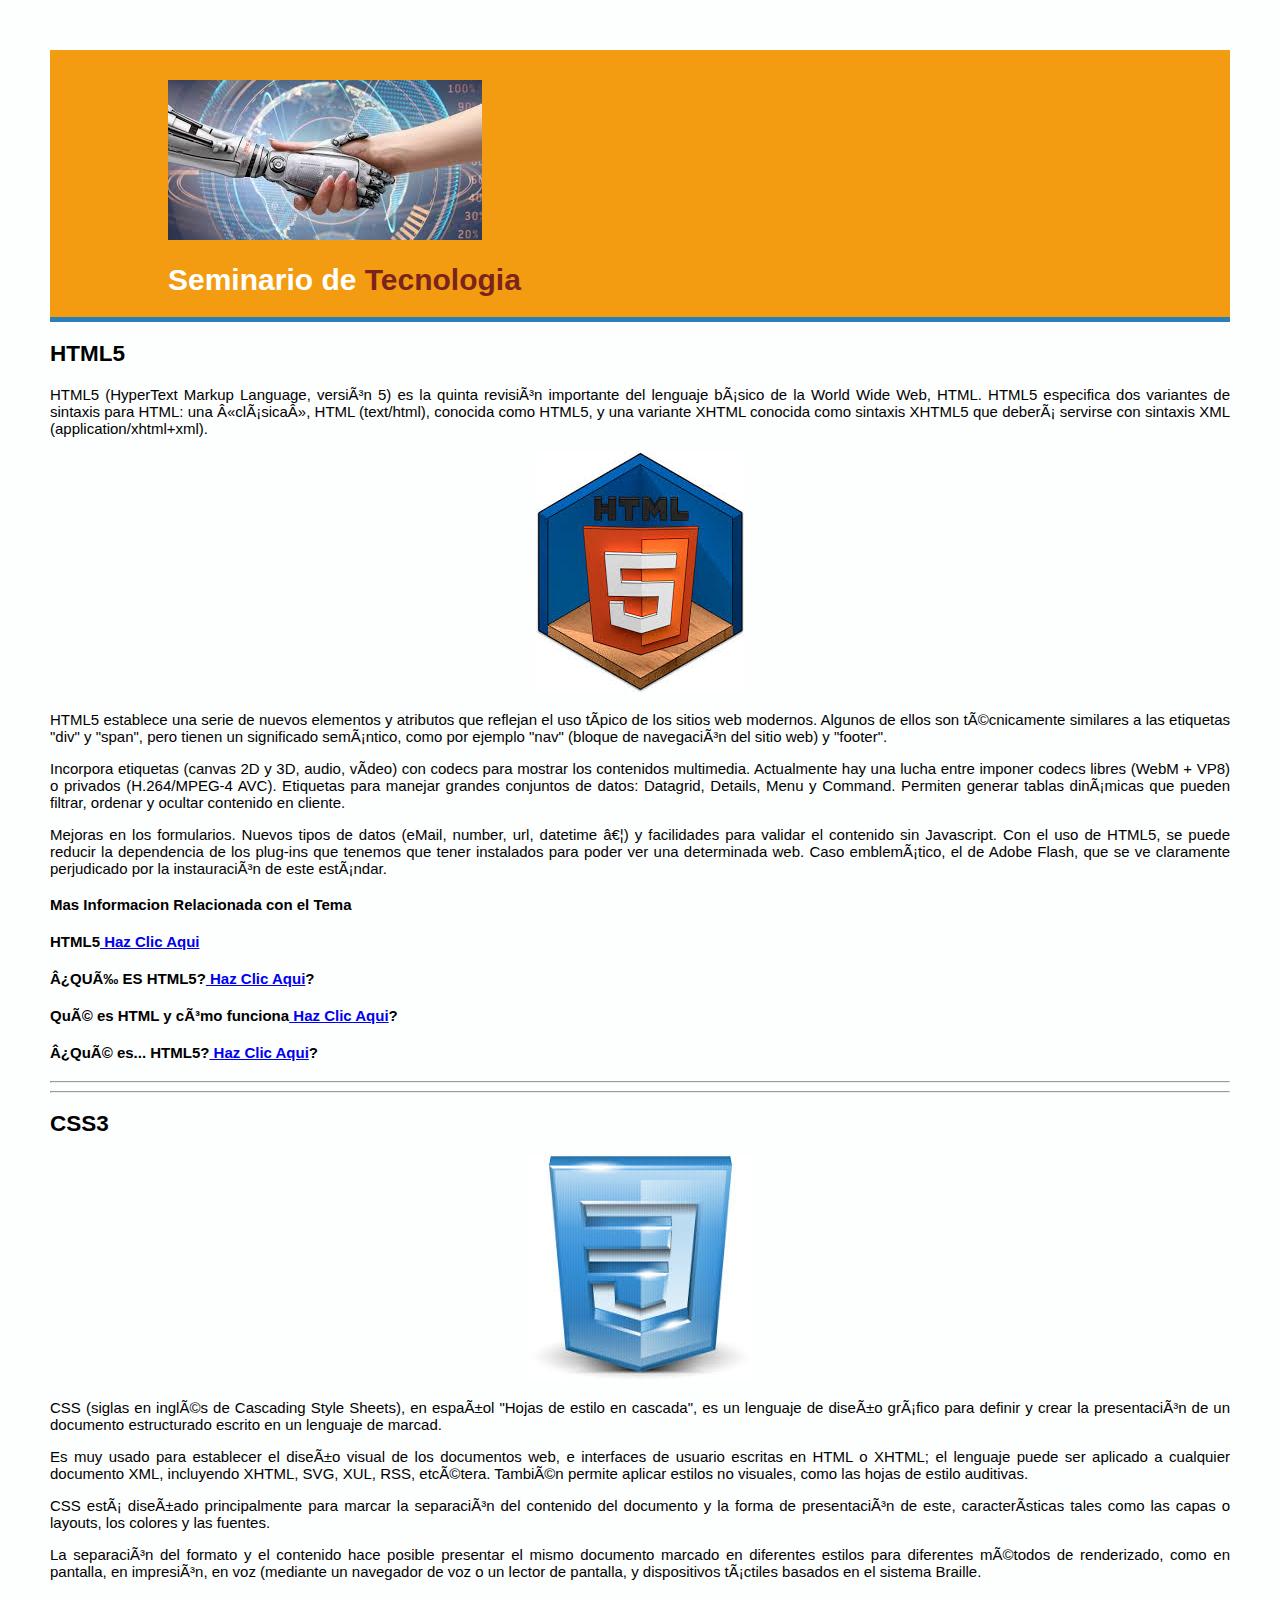
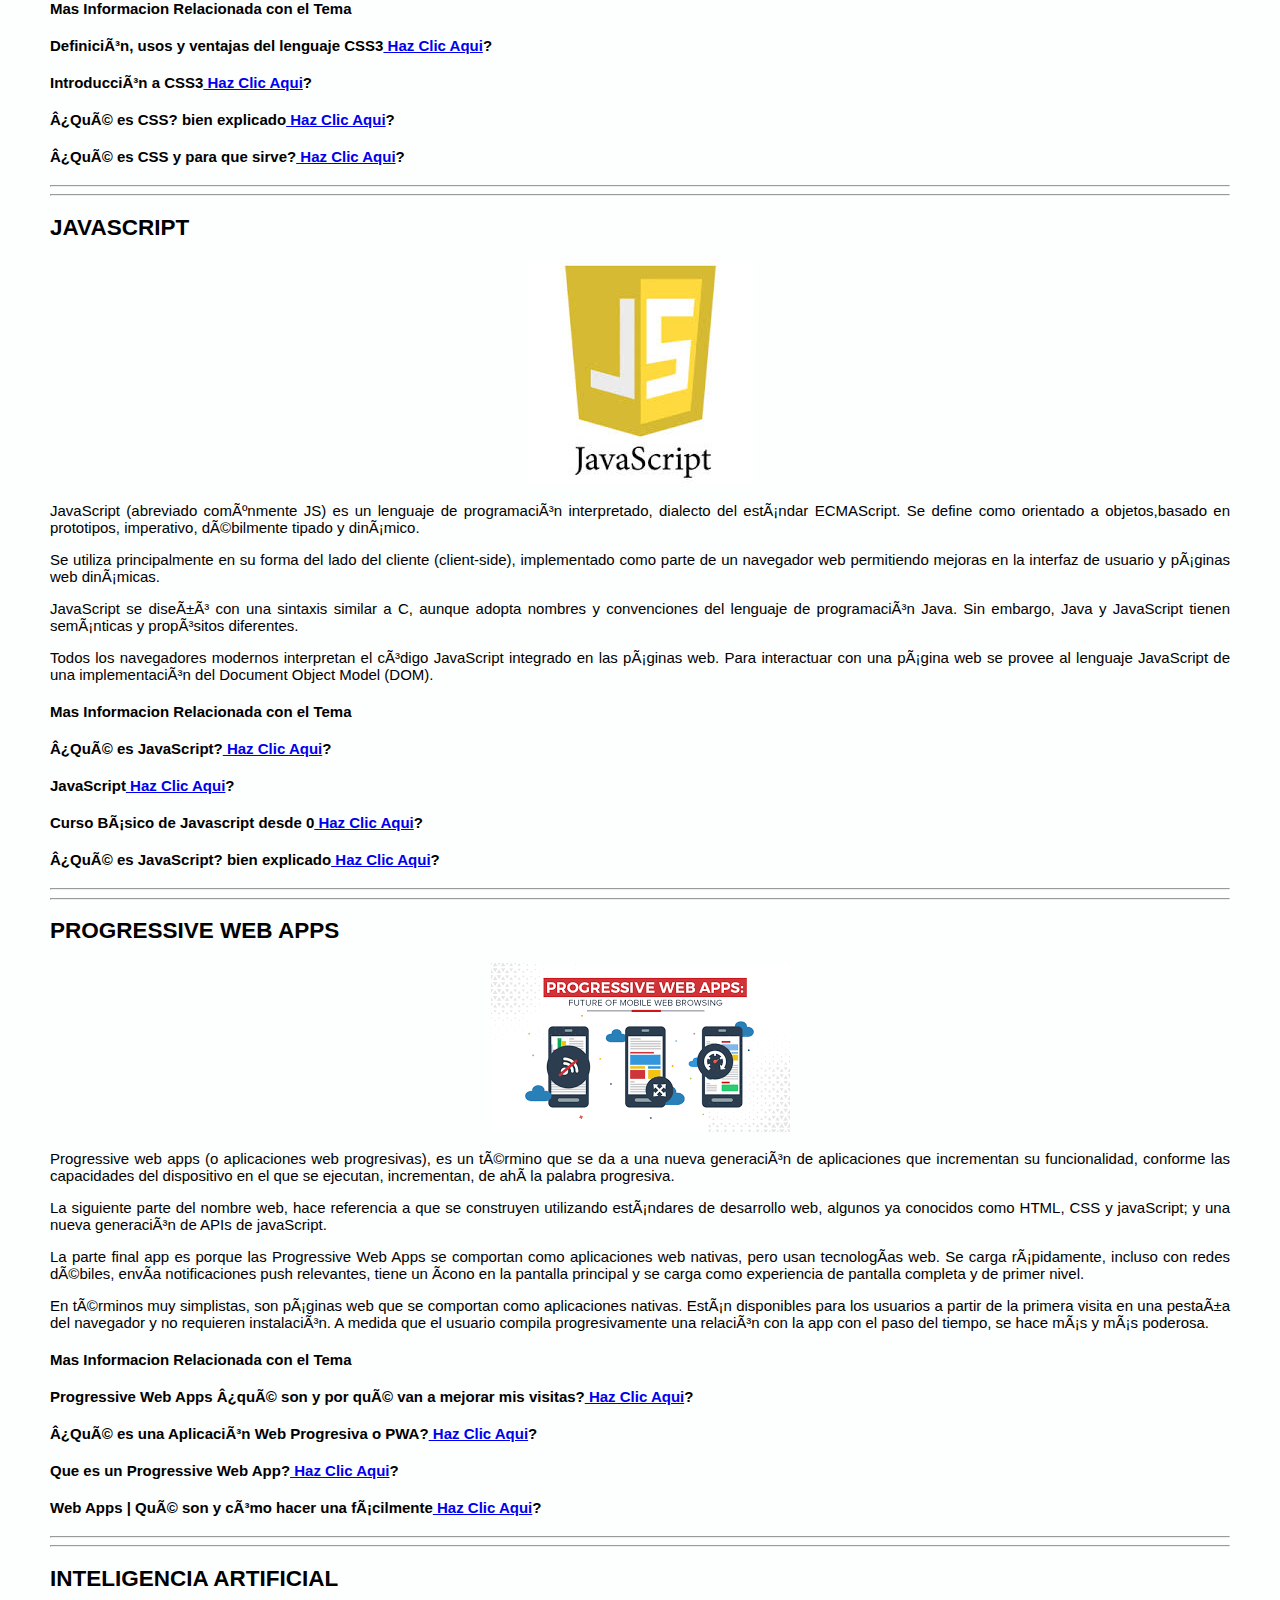
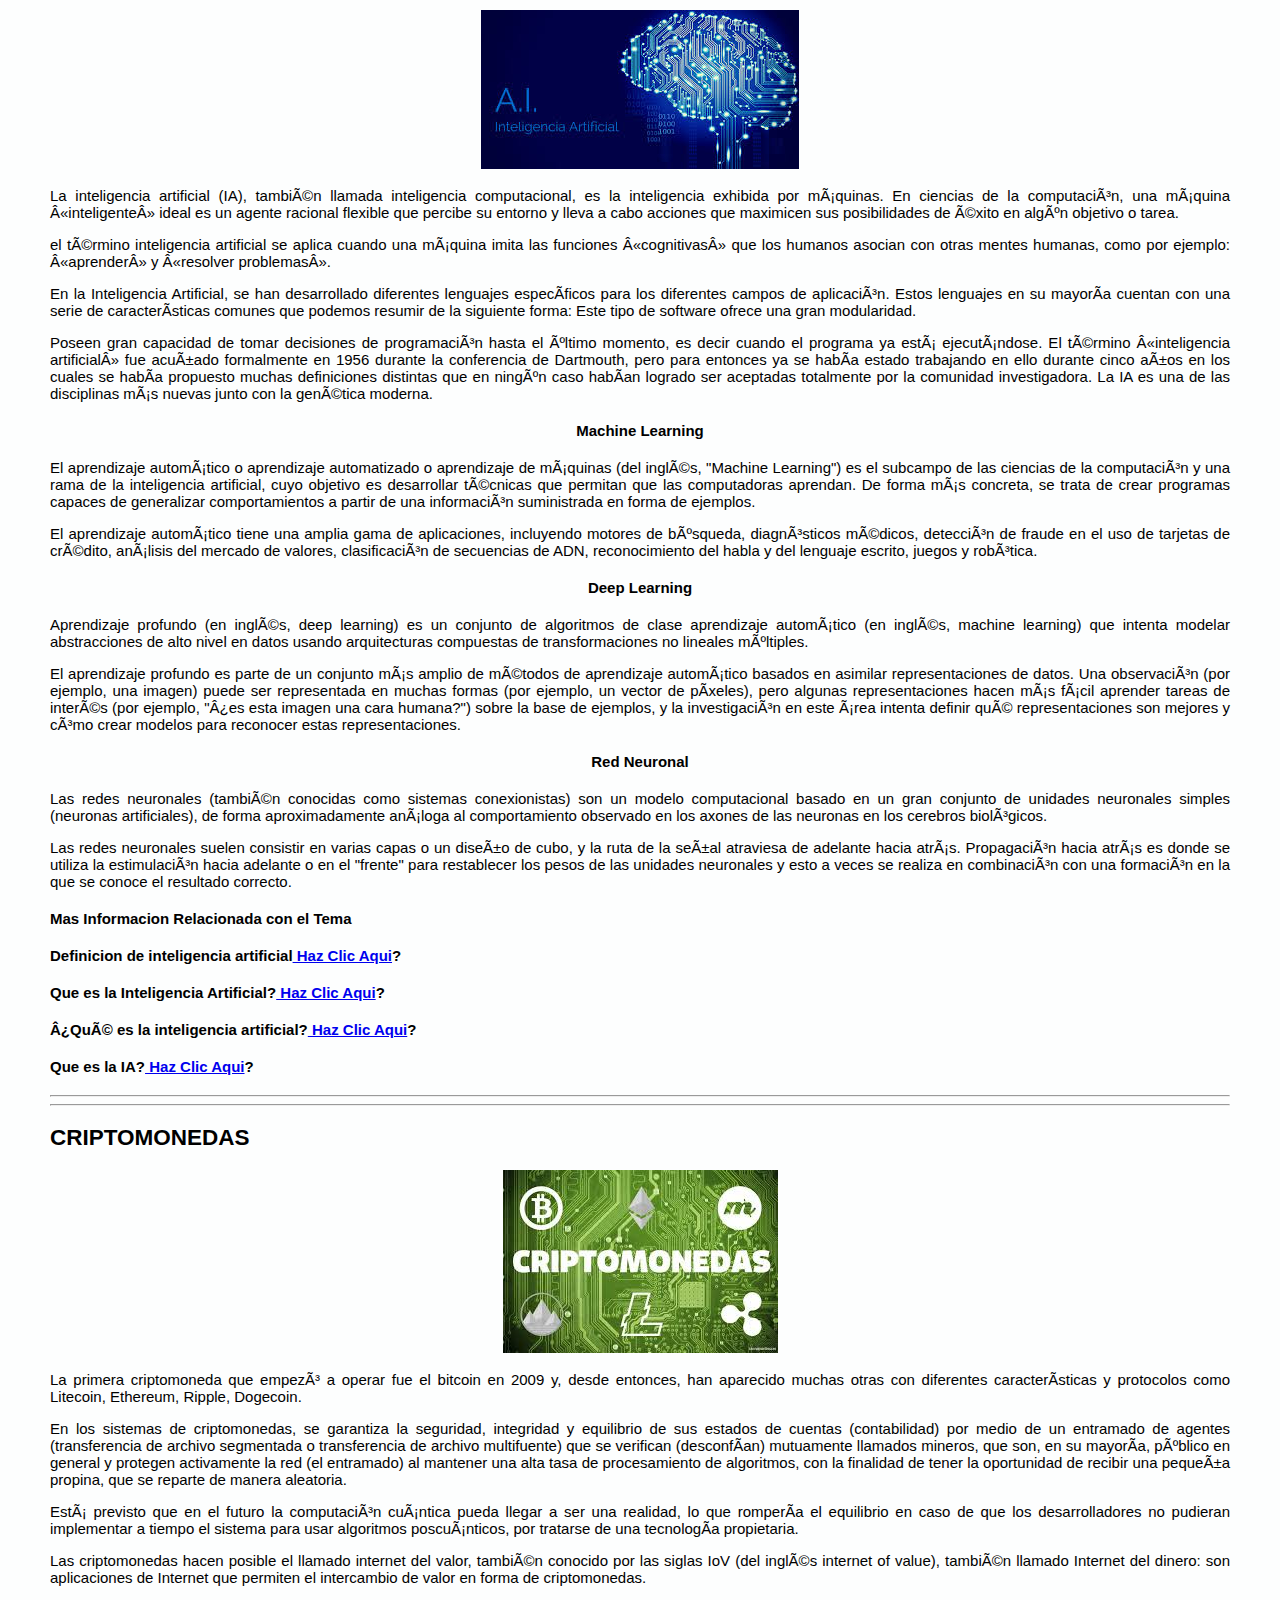
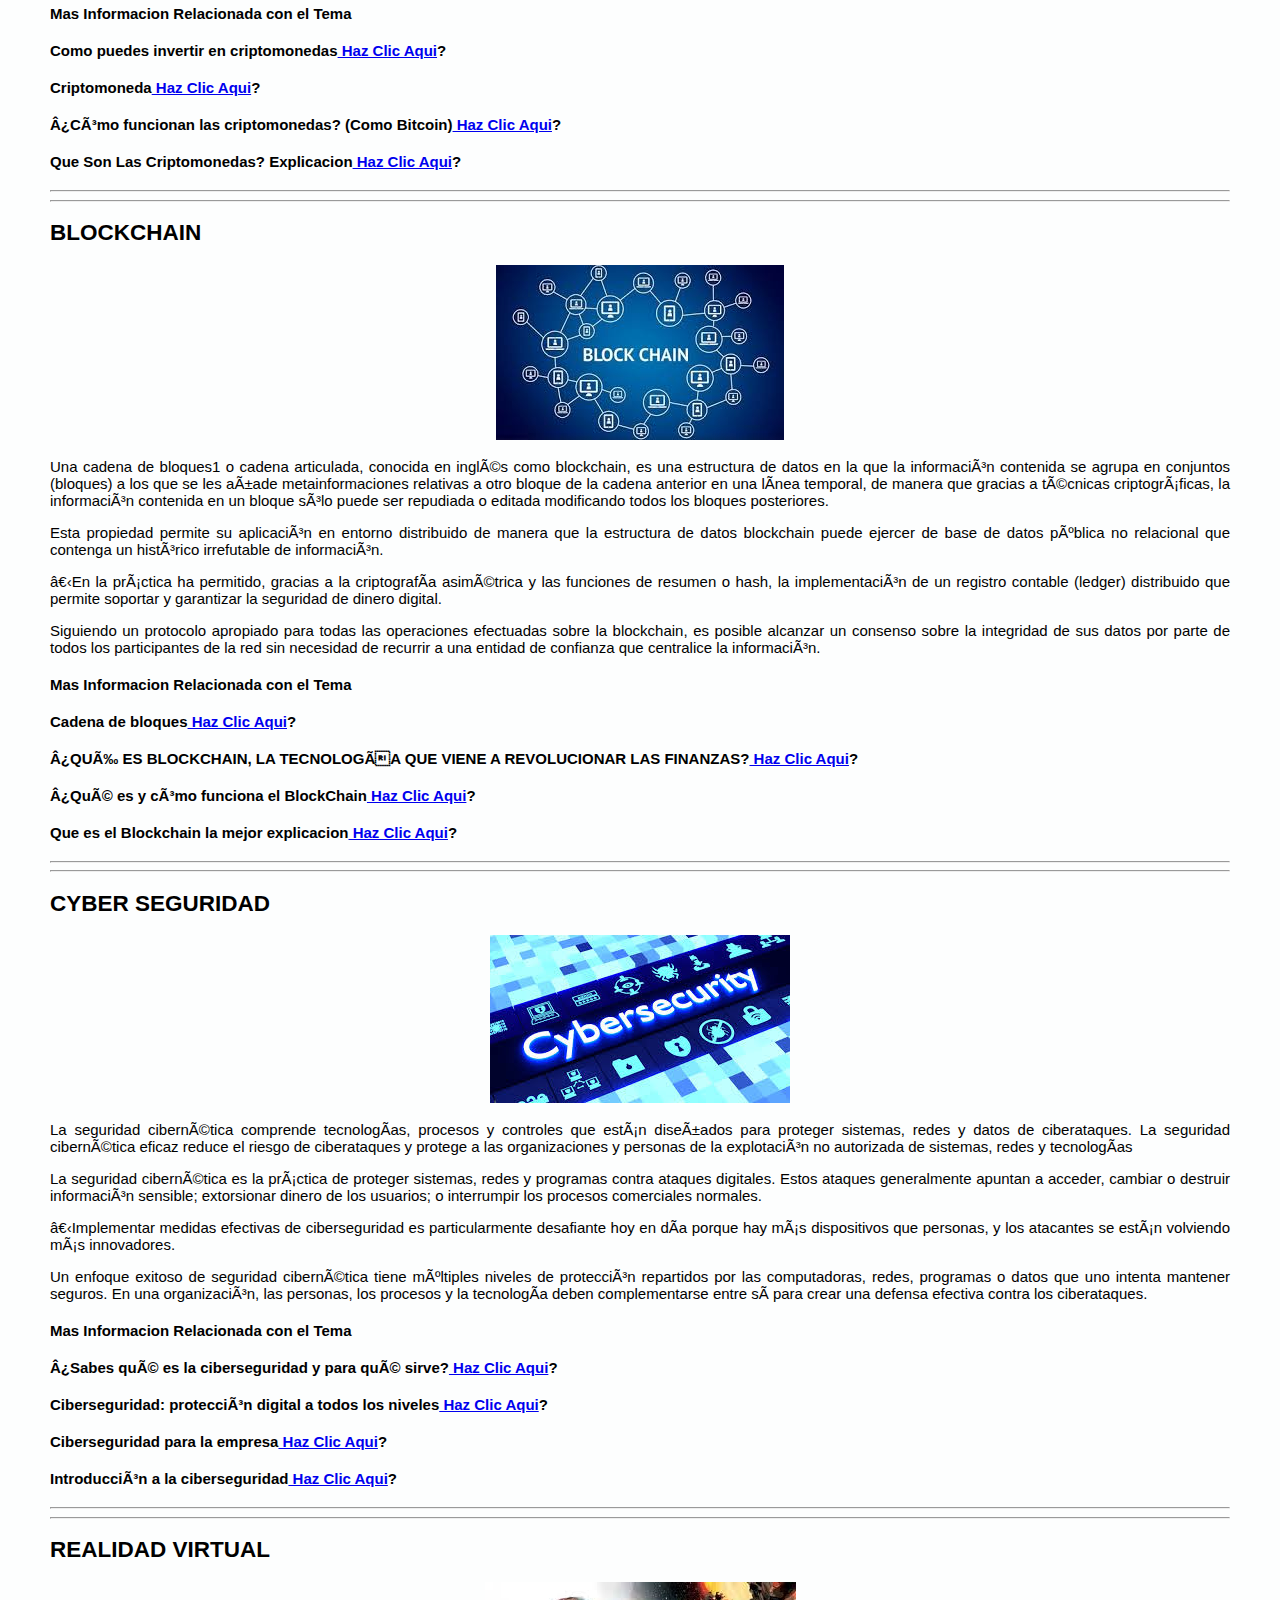
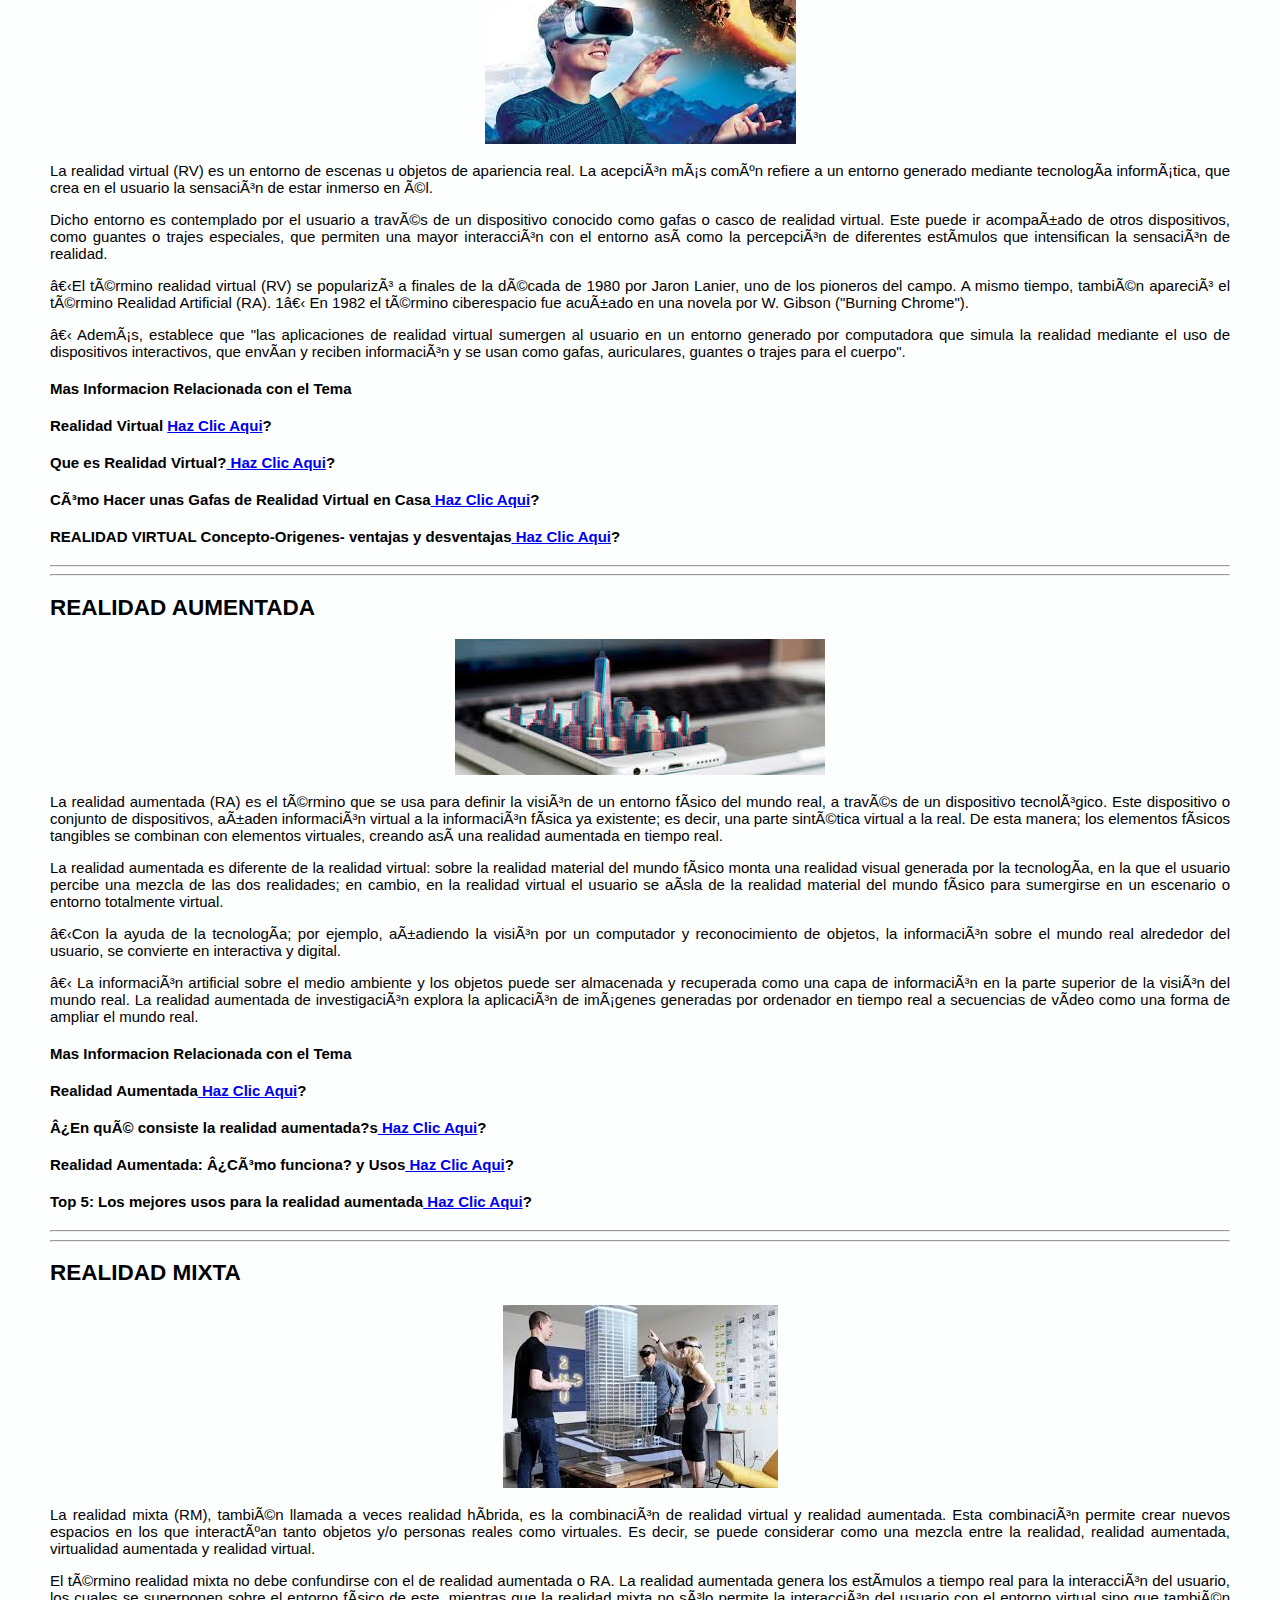
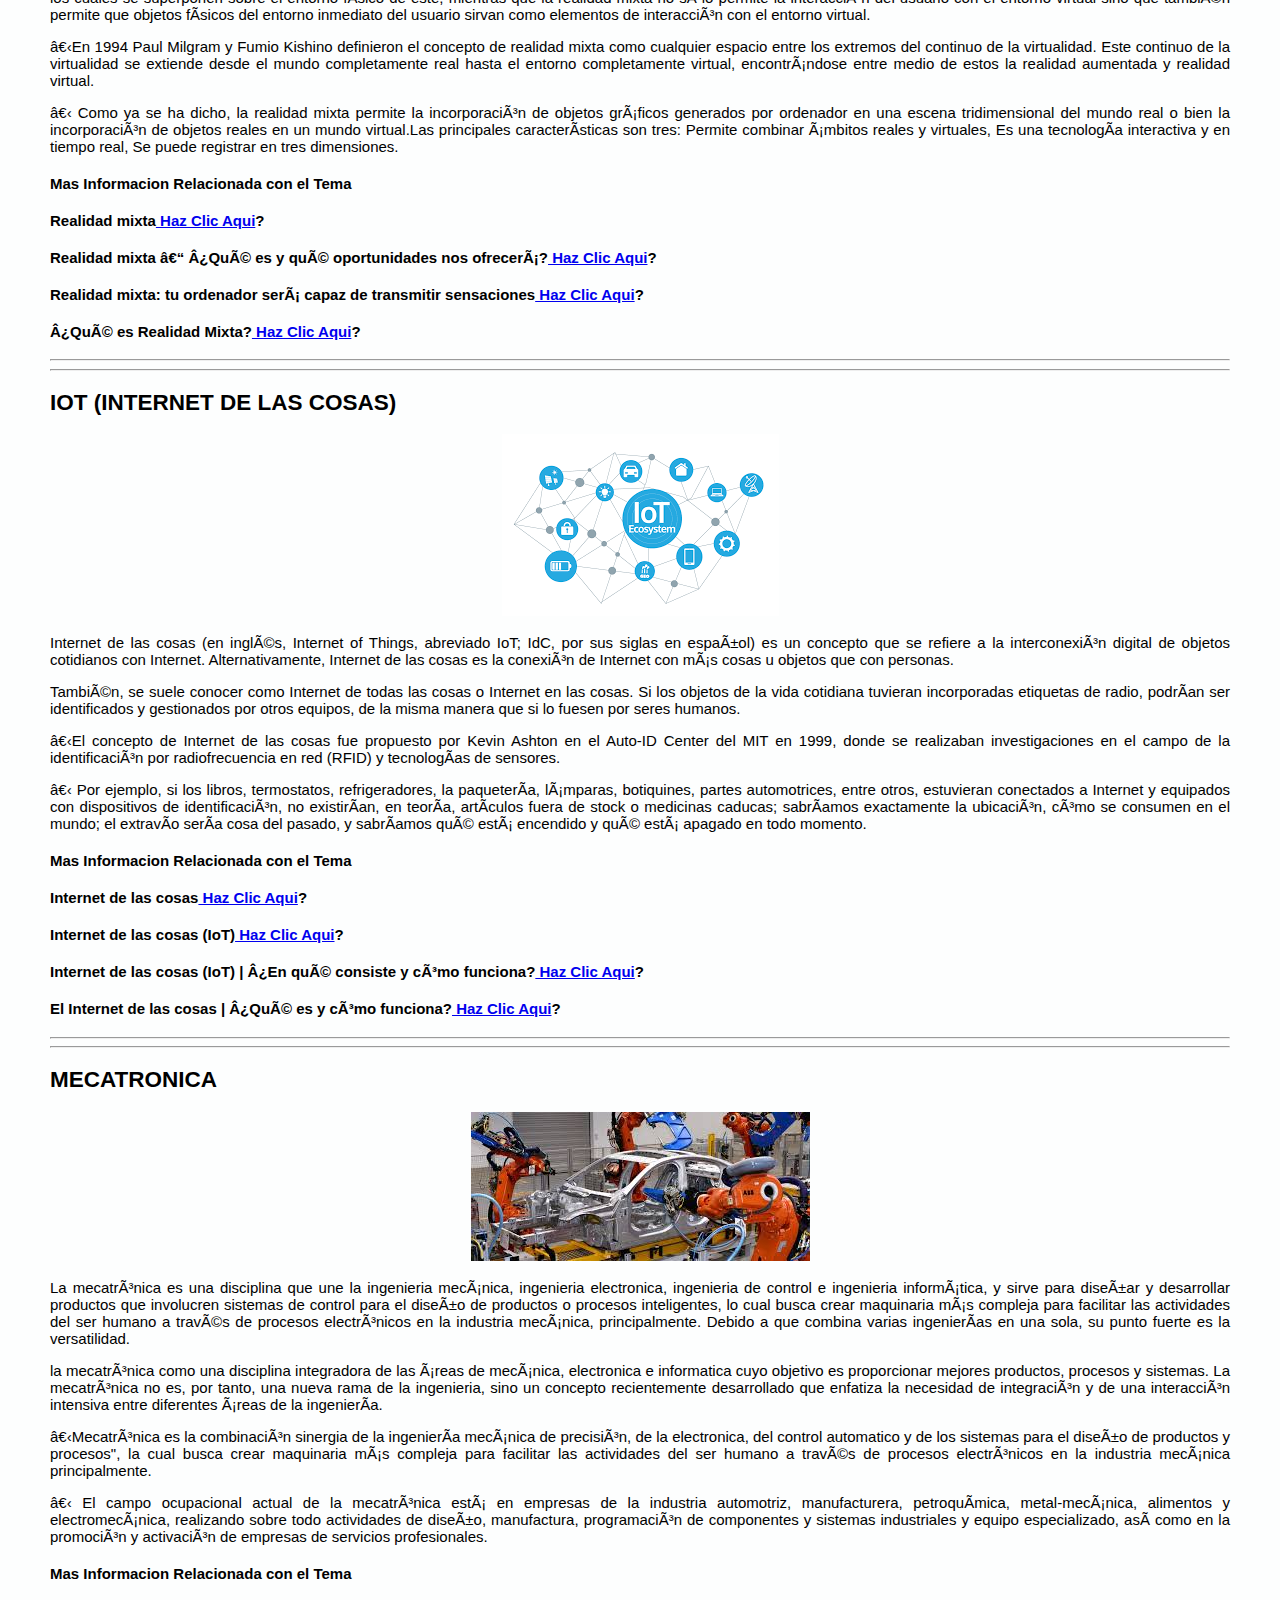
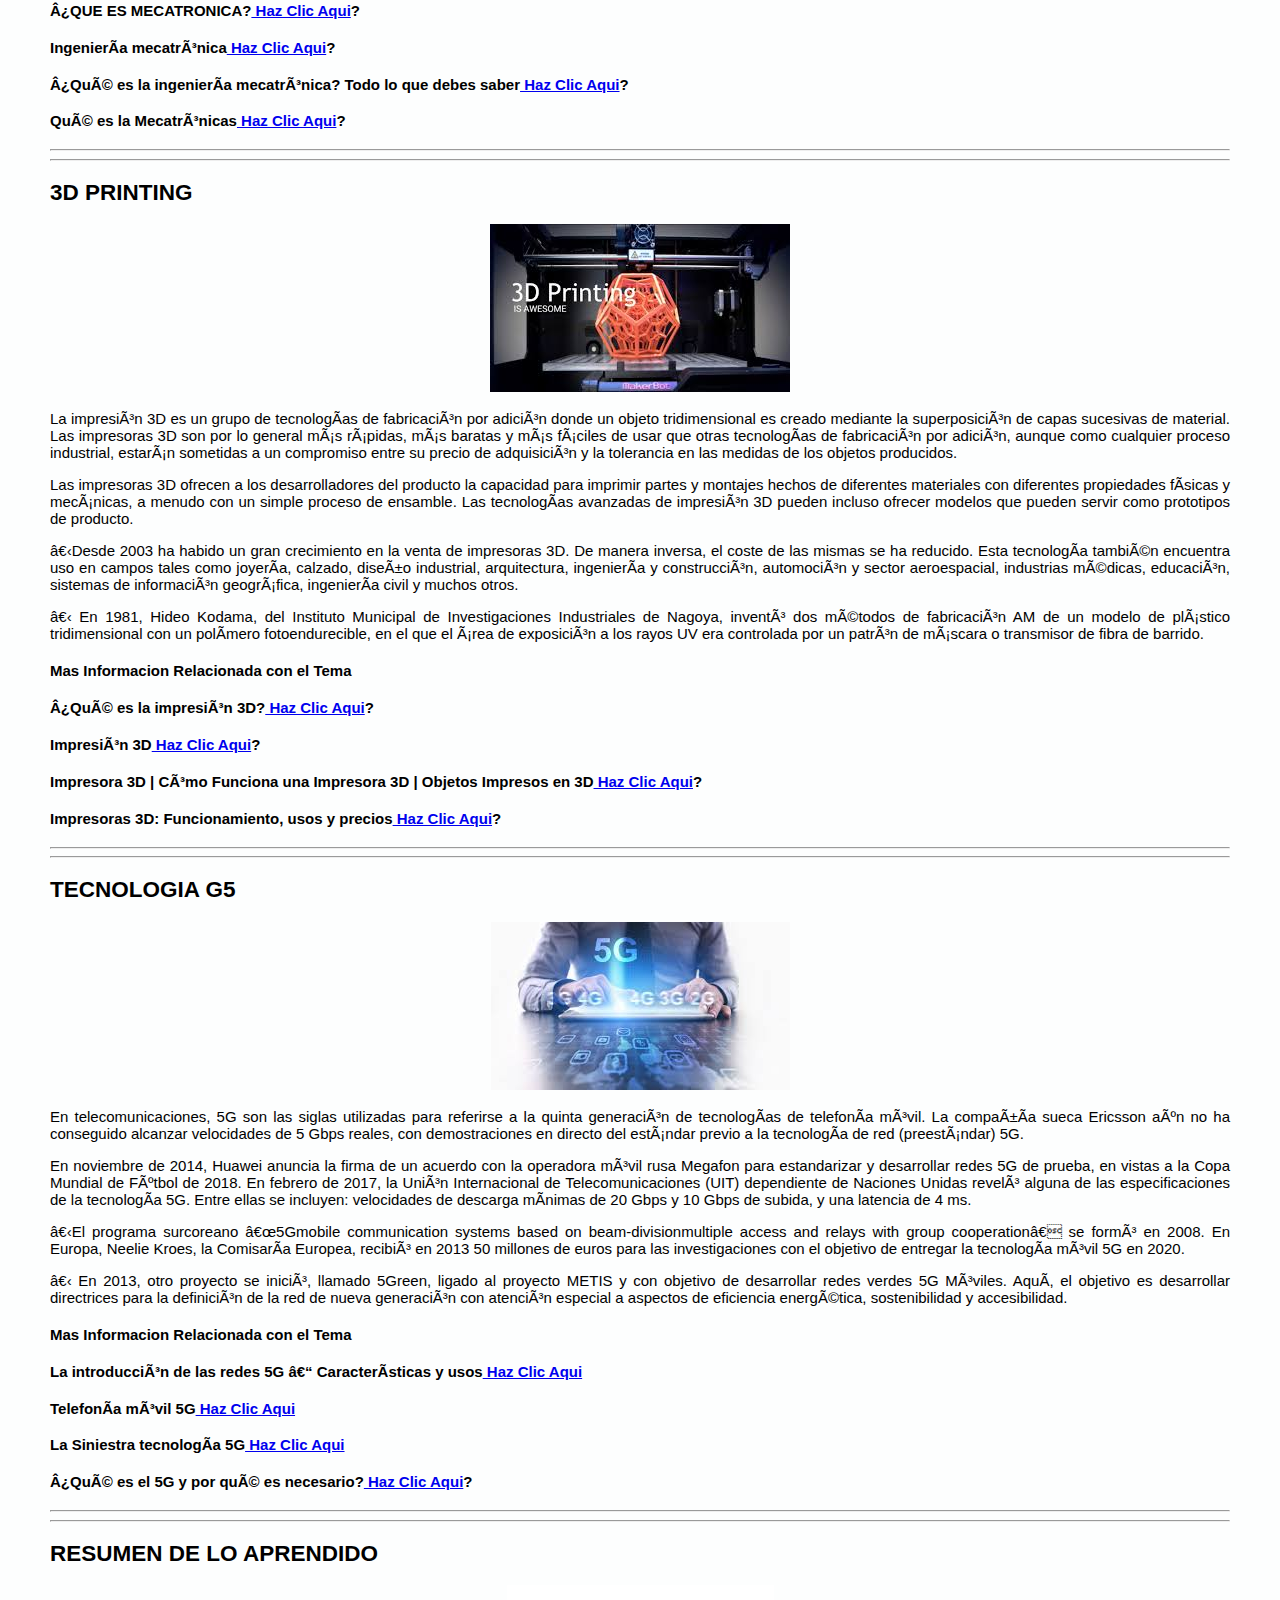
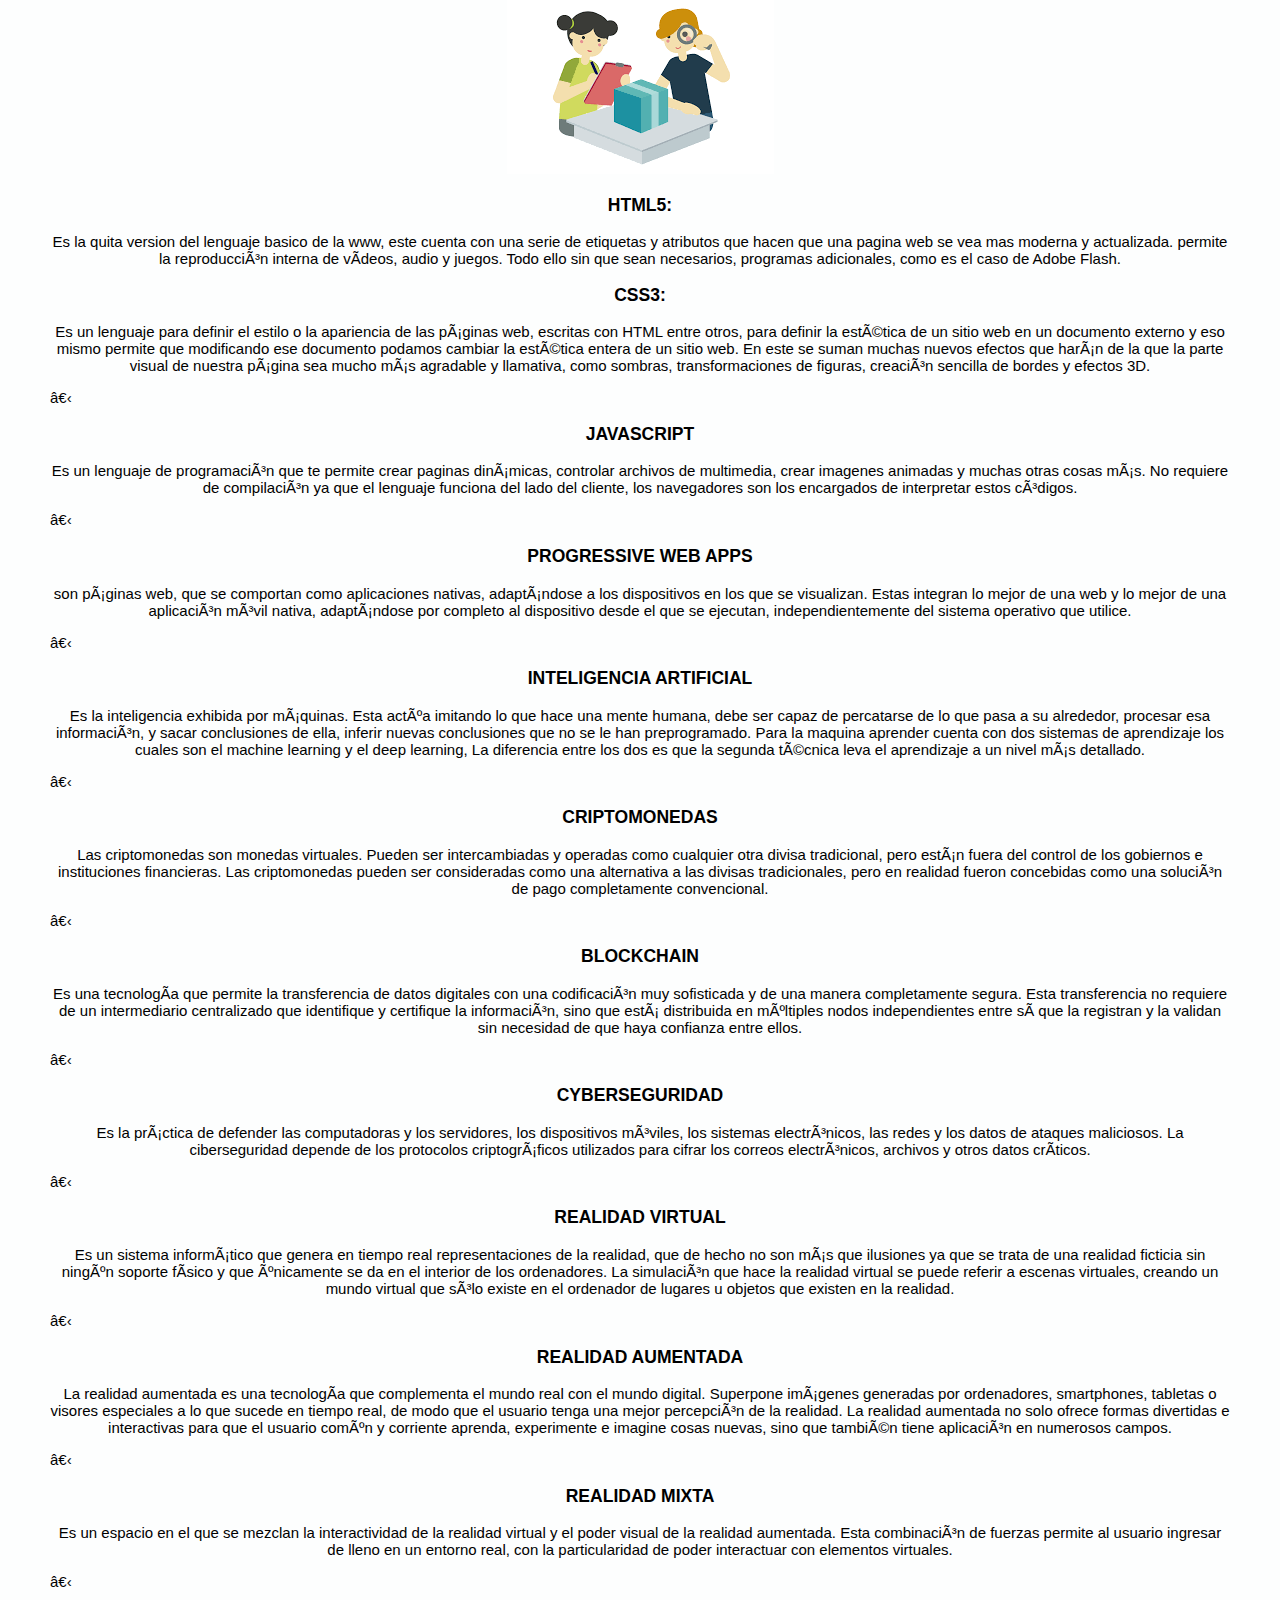
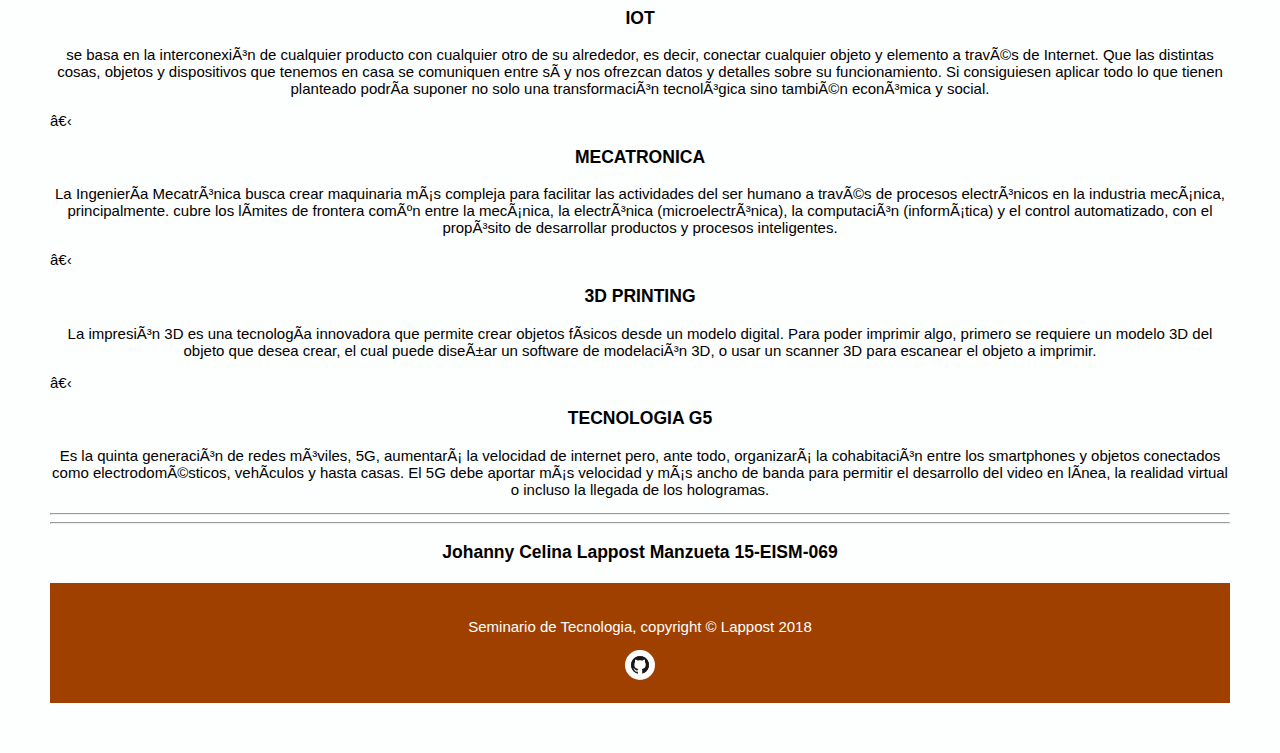
<file: index.html>
<!DOCTYPE html>
              <html>
              <head>
              	<title>Seminario de Tecnologia</title>
              	<meta charsets="utf-8">
					<meta name="viewport" content="width=device-width">
					<meta name="description" content="HTML5">
					<meta name="keywords" content="Practica de HTML5, seo, posicionamiento web">
					<meta name="author" content="Johanny Celina Lappost Manzueta">
					<link rel="stylesheet" type="text/css" href="css/estilos.css">
              </head>
              <body>
              	<header>
              		<div class="contenedor">
				             <div id="marca">
				             	<img src="imagenes/tecnologia11.jpg" class="foto">
				              <h1>Seminario de <span class="resaltado">Tecnologia</span> </h1></div>
              		
              	</header>

              	<section id="caja">
				    	<div class="comtenedor">
				    	<div class="caja">

				    		
				    	
				    			<h2>HTML5</h2>
				    			

				    		<center>
				    		<p  align="justify">HTML5 (HyperText Markup Language, versión 5) es la quinta revisión importante del lenguaje básico de la World Wide Web, HTML. HTML5 especifica dos variantes de sintaxis para HTML: una «clásica», HTML (text/html), conocida como HTML5, y una variante XHTML conocida como sintaxis XHTML5 que deberá servirse con sintaxis XML (application/xhtml+xml).</p>
				    		<img src="imagenes/html5.png" align="justify">

				    		<p align="justify">HTML5 establece una serie de nuevos elementos y atributos que reflejan el uso típico de los sitios web modernos. Algunos de ellos son técnicamente similares a las etiquetas "div" y "span", pero tienen un significado semántico, como por ejemplo "nav" (bloque de navegación del sitio web) y "footer".</p>

				    		<p align="justify">Incorpora etiquetas (canvas 2D y 3D, audio, vídeo) con codecs para mostrar los contenidos multimedia. Actualmente hay una lucha entre imponer codecs libres (WebM + VP8) o privados (H.264/MPEG-4 AVC). Etiquetas para manejar grandes conjuntos de datos: Datagrid, Details, Menu y Command. Permiten generar tablas dinámicas que pueden filtrar, ordenar y ocultar contenido en cliente.</p>

				    		<p align="justify">Mejoras en los formularios. Nuevos tipos de datos (eMail, number, url, datetime …) y facilidades para validar el contenido sin Javascript. Con el uso de HTML5, se puede reducir la dependencia de los plug-ins que tenemos que tener instalados para poder ver una determinada web. Caso emblemático, el de Adobe Flash, que se ve claramente perjudicado por la instauración de este estándar.</p>
				    		
				    		</center>

				    		<h4>Mas Informacion Relacionada con el Tema</h4>

				    		<p align="justify"><h4>HTML5<a href="https://es.wikipedia.org/wiki/HTML5" target="_blank"> Haz Clic Aqui</a><br /></p></h4> 

				    		<p align="justify"><h4>¿QUÉ ES HTML5?<a href="https://www.arkaitzgarro.com/html5/capitulo-1.html" target="_blank"> Haz Clic Aqui</a>?<br /></p></h4> 

				    		<p align="justify"><h4>Qué es HTML y cómo funciona<a href="https://www.youtube.com/watch?v=av_PL4_jz1I" target="_blank"> Haz Clic Aqui</a>?<br /></p></h4> 

				    		<p align="justify"><h4>¿Qué es... HTML5?<a href="https://www.youtube.com/watch?v=WSFT4OQF_mA" target="_blank"> Haz Clic Aqui</a>?<br /></p></h4> 

				    	<hr />

				    	<hr />

				    		<h2>CSS3</h2>
	

				    		<center>
				    			<img src="imagenes/css3.png" align="justify">
				    		<p  align="justify">CSS (siglas en inglés de Cascading Style Sheets), en español "Hojas de estilo en cascada", es un lenguaje de diseño gráfico para definir y crear la presentación de un documento estructurado escrito en un lenguaje de marcad.</p>

				    		<p align="justify">Es muy usado para establecer el diseño visual de los documentos web, e interfaces de usuario escritas en HTML o XHTML; el lenguaje puede ser aplicado a cualquier documento XML, incluyendo XHTML, SVG, XUL, RSS, etcétera. También permite aplicar estilos no visuales, como las hojas de estilo auditivas.</p>

				    		<p align="justify">CSS está diseñado principalmente para marcar la separación del contenido del documento y la forma de presentación de este, características tales como las capas o layouts, los colores y las fuentes.</p>

				    		<p align="justify">La separación del formato y el contenido hace posible presentar el mismo documento marcado en diferentes estilos para diferentes métodos de renderizado, como en pantalla, en impresión, en voz (mediante un navegador de voz o un lector de pantalla, y dispositivos táctiles basados en el sistema Braille.</p>
				    		
				    		</center>

				    		<h4>Mas Informacion Relacionada con el Tema</h4>

				    		<p align="justify"><h4>Definición, usos y ventajas del lenguaje CSS3<a href="https://blog.aulaformativa.com/definicion-usos-ventajas-lenguaje-css3/" target="_blank"> Haz Clic Aqui</a>?<br /></p></h4> 

				    		<p align="justify"><h4>Introducción a CSS3<a href="https://www.ecured.cu/CSS3" target="_blank"> Haz Clic Aqui</a>?<br /></p></h4> 

				    		<p align="justify"><h4>¿Qué es CSS? bien explicado<a href="https://www.youtube.com/watch?v=8cSo0ijtkzU" target="_blank"> Haz Clic Aqui</a>?<br /></p></h4> 

				    		<p align="justify"><h4>¿Qué es CSS y para que sirve?<a href="https://www.youtube.com/watch?v=gB2kwdaSUtg" target="_blank"> Haz Clic Aqui</a>?<br /></p></h4> 


				    		<hr />

				    		<hr />

				    		<h2>JAVASCRIPT</h2>
	

				    		<center>
				    			<img src="imagenes/javascrips.jpg" align="justify">
				    		<p  align="justify">JavaScript (abreviado comúnmente JS) es un lenguaje de programación interpretado, dialecto del estándar ECMAScript. Se define como orientado a objetos,basado en prototipos, imperativo, débilmente tipado y dinámico.</p>

				    		<p align="justify">Se utiliza principalmente en su forma del lado del cliente (client-side), implementado como parte de un navegador web permitiendo mejoras en la interfaz de usuario y páginas web dinámicas.</p>

				    		<p align="justify">JavaScript se diseñó con una sintaxis similar a C, aunque adopta nombres y convenciones del lenguaje de programación Java. Sin embargo, Java y JavaScript tienen semánticas y propósitos diferentes.</p>

				    		<p align="justify">Todos los navegadores modernos interpretan el código JavaScript integrado en las páginas web. Para interactuar con una página web se provee al lenguaje JavaScript de una implementación del Document Object Model (DOM).</p>
				    		
				    		</center>

				    		<h4>Mas Informacion Relacionada con el Tema</h4>

				    		<p align="justify"><h4>¿Qué es JavaScript?<a href="http://nereida.deioc.ull.es/~pcgull/hli04/js/node2.html" target="_blank"> Haz Clic Aqui</a>?<br /></p></h4> 

				    		<p align="justify"><h4>JavaScript<a href="https://es.wikipedia.org/wiki/JavaScript" target="_blank"> Haz Clic Aqui</a>?<br /></p></h4> 

				    		<p align="justify"><h4>Curso Básico de Javascript desde 0<a href="https://www.youtube.com/watch?v=xnWtGNiG2lg" target="_blank"> Haz Clic Aqui</a>?<br /></p></h4> 

				    		<p align="justify"><h4>¿Qué es JavaScript? bien explicado<a href="https://www.youtube.com/watch?v=riZbwRFMFuw" target="_blank"> Haz Clic Aqui</a>?<br /></p></h4> 
				    		<hr />

				    		<hr />

				    		<h2>PROGRESSIVE WEB APPS</h2>
	

				    		<center>
				    			<img src="imagenes/progressive.png" align="justify">
				    		<p  align="justify">Progressive web apps (o aplicaciones web progresivas), es un término que se da a una nueva generación de aplicaciones que incrementan su funcionalidad, conforme las capacidades del dispositivo en el que se ejecutan, incrementan, de ahí la palabra progresiva.</p>

				    		<p align="justify">La siguiente parte del nombre web, hace referencia a que se construyen utilizando estándares de desarrollo web, algunos ya conocidos como HTML, CSS y javaScript; y una nueva generación de APIs de javaScript.</p>

				    		<p align="justify">La parte final app es porque las Progressive Web Apps se comportan como aplicaciones web nativas, pero usan tecnologías web. Se carga rápidamente, incluso con redes débiles, envía notificaciones push relevantes, tiene un ícono en la pantalla principal y se carga como experiencia de pantalla completa y de primer nivel.</p>

				    		<p align="justify">En términos muy simplistas, son páginas web que se comportan como aplicaciones nativas. Están disponibles para los usuarios a partir de la primera visita en una pestaña del navegador y no requieren instalación. A medida que el usuario compila progresivamente una relación con la app con el paso del tiempo, se hace más y más poderosa.</p>
				    		
				    		</center>

				    		<h4>Mas Informacion Relacionada con el Tema</h4>

				    		<p align="justify"><h4>Progressive Web Apps ¿qué son y por qué van a mejorar mis visitas?<a href="https://www.humanlevel.com/articulos/desarrollo-web/progressive-web-apps-pwa-que-son-y-por-que-van-a-mejorar-mis-visitas.html" target="_blank"> Haz Clic Aqui</a>?<br /></p></h4> 

				    		<p align="justify"><h4>¿Qué es una Aplicación Web Progresiva o PWA?<a href="https://www.xataka.com/basics/que-es-una-aplicacion-web-progresiva-o-pwa" target="_blank"> Haz Clic Aqui</a>?<br /></p></h4> 

				    		<p align="justify"><h4>Que es un Progressive Web App?<a href="https://www.youtube.com/watch?v=VPI-Ttm_txA" target="_blank"> Haz Clic Aqui</a>?<br /></p></h4> 

				    		<p align="justify"><h4>Web Apps | Qué son y cómo hacer una fácilmente<a href="https://www.youtube.com/watch?v=O0sw5qZtrJE" target="_blank"> Haz Clic Aqui</a>?<br /></p></h4> 

				    		<hr />
				    		<hr />

				    		<h2>INTELIGENCIA ARTIFICIAL</h2>
	

				    		<center>
				    			<img src="imagenes/inteligenciaartificial.jpg" align="justify">
				    		<p  align="justify">La inteligencia artificial (IA), también llamada inteligencia computacional, es la inteligencia exhibida por máquinas. En ciencias de la computación, una máquina «inteligente» ideal es un agente racional flexible que percibe su entorno y lleva a cabo acciones que maximicen sus posibilidades de éxito en algún objetivo o tarea.</p>

				    		<p align="justify">el término inteligencia artificial se aplica cuando una máquina imita las funciones «cognitivas» que los humanos asocian con otras mentes humanas, como por ejemplo: «aprender» y «resolver problemas».</p>

				    		<p align="justify">En la Inteligencia Artificial, se han desarrollado diferentes lenguajes específicos para los diferentes campos de aplicación. Estos lenguajes en su mayoría cuentan con una serie de características comunes que podemos resumir de la siguiente forma: Este tipo de software ofrece una gran modularidad.</p>

				    		<p align="justify">Poseen gran capacidad de tomar decisiones de programación hasta el último momento, es decir cuando el programa ya está ejecutándose. El término «inteligencia artificial» fue acuñado formalmente en 1956 durante la conferencia de Dartmouth, pero para entonces ya se había estado trabajando en ello durante cinco años en los cuales se había propuesto muchas definiciones distintas que en ningún caso habían logrado ser aceptadas totalmente por la comunidad investigadora. La IA es una de las disciplinas más nuevas junto con la genética moderna.</p>

				    		<h4>Machine Learning</h4>

				    		<p align="justify">El aprendizaje automático o aprendizaje automatizado o aprendizaje de máquinas (del inglés, "Machine Learning") es el subcampo de las ciencias de la computación y una rama de la inteligencia artificial, cuyo objetivo es desarrollar técnicas que permitan que las computadoras aprendan. De forma más concreta, se trata de crear programas capaces de generalizar comportamientos a partir de una información suministrada en forma de ejemplos.</p>

				    		<p align="justify">El aprendizaje automático tiene una amplia gama de aplicaciones, incluyendo motores de búsqueda, diagnósticos médicos, detección de fraude en el uso de tarjetas de crédito, análisis del mercado de valores, clasificación de secuencias de ADN, reconocimiento del habla y del lenguaje escrito, juegos y robótica.</p>

				    		<h4>Deep Learning</h4>

				    		<p align="justify">Aprendizaje profundo (en inglés, deep learning) es un conjunto de algoritmos de clase aprendizaje automático (en inglés, machine learning) que intenta modelar abstracciones de alto nivel en datos usando arquitecturas compuestas de transformaciones no lineales múltiples.</p>

				    		<p align="justify">El aprendizaje profundo es parte de un conjunto más amplio de métodos de aprendizaje automático basados en asimilar representaciones de datos. Una observación (por ejemplo, una imagen) puede ser representada en muchas formas (por ejemplo, un vector de píxeles), pero algunas representaciones hacen más fácil aprender tareas de interés (por ejemplo, "¿es esta imagen una cara humana?") sobre la base de ejemplos, y la investigación en este área intenta definir qué representaciones son mejores y cómo crear modelos para reconocer estas representaciones.</p>

				    		<h4>Red Neuronal</h4>

				    		<p align="justify">Las redes neuronales (también conocidas como sistemas conexionistas) son un modelo computacional basado en un gran conjunto de unidades neuronales simples (neuronas artificiales), de forma aproximadamente análoga al comportamiento observado en los axones de las neuronas en los cerebros biológicos.</p>

				    		<p align="justify">Las redes neuronales suelen consistir en varias capas o un diseño de cubo, y la ruta de la señal atraviesa de adelante hacia atrás. Propagación hacia atrás es donde se utiliza la estimulación hacia adelante o en el "frente" para restablecer los pesos de las unidades neuronales y esto a veces se realiza en combinación con una formación en la que se conoce el resultado correcto.</p>
				    		
				    		</center>

				    		<h4>Mas Informacion Relacionada con el Tema</h4>

				    		<p align="justify"><h4>Definicion de inteligencia artificial<a href="https://www.definicionabc.com/tecnologia/inteligencia-artificial.php" target="_blank"> Haz Clic Aqui</a>?<br /></p></h4> 

				    		<p align="justify"><h4>Que es la Inteligencia Artificial?<a href="https://www.iberdrola.com/te-interesa/tecnologia/inteligencia-artificial" target="_blank"> Haz Clic Aqui</a>?<br /></p></h4> 

				    		<p align="justify"><h4>¿Qué es la inteligencia artificial?<a href="https://www.youtube.com/watch?v=NSf3o-wxtQ0" target="_blank"> Haz Clic Aqui</a>?<br /></p></h4> 

				    		<p align="justify"><h4>Que es la IA?<a href="https://www.youtube.com/watch?v=XgDfv5cI2VI" target="_blank"> Haz Clic Aqui</a>?<br /></p></h4> 

				    		<hr />

				    		<hr />

				    		<h2>CRIPTOMONEDAS</h2>
	

				    		<center>
				    			<img src="imagenes/criptomonedas.jpg" align="justify">
				    		<p  align="justify"> La primera criptomoneda que empezó a operar fue el bitcoin en 2009 y, desde entonces, han aparecido muchas otras con diferentes características y protocolos como Litecoin, Ethereum, Ripple, Dogecoin.</p>

				    		<p align="justify">En los sistemas de criptomonedas, se garantiza la seguridad, integridad y equilibrio de sus estados de cuentas (contabilidad) por medio de un entramado de agentes (transferencia de archivo segmentada o transferencia de archivo multifuente) que se verifican (desconfían) mutuamente llamados mineros, que son, en su mayoría, público en general y protegen activamente la red (el entramado) al mantener una alta tasa de procesamiento de algoritmos, con la finalidad de tener la oportunidad de recibir una pequeña propina, que se reparte de manera aleatoria.</p>

				    		<p align="justify">Está previsto que en el futuro la computación cuántica pueda llegar a ser una realidad, lo que rompería el equilibrio en caso de que los desarrolladores no pudieran implementar a tiempo el sistema para usar algoritmos poscuánticos, por tratarse de una tecnología propietaria.</p>

				    		<p align="justify">Las criptomonedas hacen posible el llamado internet del valor, también conocido por las siglas IoV (del inglés internet of value), también llamado Internet del dinero: son aplicaciones de Internet que permiten el intercambio de valor en forma de criptomonedas.</p>
				    		
				    		</center>

				    		<h4>Mas Informacion Relacionada con el Tema</h4>

				    		<p align="justify"><h4>Como puedes invertir en criptomonedas<a href="https://www.blog.andaluciaesdigital.es/criptomonedas-que-son/" target="_blank"> Haz Clic Aqui</a>?<br /></p></h4> 

				    		<p align="justify"><h4>Criptomoneda<a href="es.wikipedia.org/wiki/Criptomoneda" target="_blank"> Haz Clic Aqui</a>?<br /></p></h4> 

				    		<p align="justify"><h4>¿Cómo funcionan las criptomonedas? (Como Bitcoin)<a href="https://www.youtube.com/watch?v=FmtyY2hmg04" target="_blank"> Haz Clic Aqui</a>?<br /></p></h4> 

				    		<p align="justify"><h4>Que Son Las Criptomonedas? Explicacion<a href="https://www.youtube.com/watch?v=GkAQH-1ezEQ" target="_blank"> Haz Clic Aqui</a>?<br /></p></h4> 
				    		<hr />

				    		<hr />

				    		<h2>BLOCKCHAIN</h2>
	

				    		<center>
				    			<img src="imagenes/blockchain.jpg" align="justify">
				    		<p  align="justify">Una cadena de bloques1 o cadena articulada, conocida en inglés como blockchain, es una estructura de datos en la que la información contenida se agrupa en conjuntos (bloques) a los que se les añade metainformaciones relativas a otro bloque de la cadena anterior en una línea temporal, de manera que gracias a técnicas criptográficas, la información contenida en un bloque sólo puede ser repudiada o editada modificando todos los bloques posteriores.</p>

				    		<p align="justify">Esta propiedad permite su aplicación en entorno distribuido de manera que la estructura de datos blockchain puede ejercer de base de datos pública no relacional que contenga un histórico irrefutable de información.</p>

				    		<p align="justify">​En la práctica ha permitido, gracias a la criptografía asimétrica y las funciones de resumen o hash, la implementación de un registro contable (ledger) distribuido que permite soportar y garantizar la seguridad de dinero digital.</p>

				    		<p align="justify">Siguiendo un protocolo apropiado para todas las operaciones efectuadas sobre la blockchain, es posible alcanzar un consenso sobre la integridad de sus datos por parte de todos los participantes de la red sin necesidad de recurrir a una entidad de confianza que centralice la información.</p>
				    		
				    		</center>

				    		<h4>Mas Informacion Relacionada con el Tema</h4>

				    		<p align="justify"><h4>Cadena de bloques<a href="https://es.wikipedia.org/wiki/Cadena_de_bloques" target="_blank"> Haz Clic Aqui</a>?<br /></p></h4> 


				    		<p align="justify"><h4>¿QUÉ ES BLOCKCHAIN, LA TECNOLOGÍA QUE VIENE A REVOLUCIONAR LAS FINANZAS?<a href="https://www.infotechnology.com/online/Que-es-blockchain-la-tecnologia-que-viene-a-revolucionar-las-finanzas-20160810-0001.htmla" target="_blank"> Haz Clic Aqui</a>?<br /></p></h4> 

				    		<p align="justify"><h4>¿Qué es y cómo funciona el BlockChain<a href="https://www.youtube.com/watch?v=C5NZnD12yjg" target="_blank"> Haz Clic Aqui</a>?<br /></p></h4> 

				    		<p align="justify"><h4>Que es el Blockchain la mejor explicacion<a href="https://www.youtube.com/watch?v=o9TSq9L4JPU" target="_blank"> Haz Clic Aqui</a>?<br /></p></h4> 
				    		<hr />

				    		<hr />

				    		<h2>CYBER SEGURIDAD</h2>
	

				    		<center>
				    			<img src="imagenes/cyberseguridad.jpg" align="justify">
				    		<p  align="justify">La seguridad cibernética comprende tecnologías, procesos y controles que están diseñados para proteger sistemas, redes y datos de ciberataques. La seguridad cibernética eficaz reduce el riesgo de ciberataques y protege a las organizaciones y personas de la explotación no autorizada de sistemas, redes y tecnologías</p>

				    		<p align="justify">La seguridad cibernética es la práctica de proteger sistemas, redes y programas contra ataques digitales. Estos ataques generalmente apuntan a acceder, cambiar o destruir información sensible; extorsionar dinero de los usuarios; o interrumpir los procesos comerciales normales.</p>

				    		<p align="justify">​Implementar medidas efectivas de ciberseguridad es particularmente desafiante hoy en día porque hay más dispositivos que personas, y los atacantes se están volviendo más innovadores.</p>

				    		<p align="justify">Un enfoque exitoso de seguridad cibernética tiene múltiples niveles de protección repartidos por las computadoras, redes, programas o datos que uno intenta mantener seguros. En una organización, las personas, los procesos y la tecnología deben complementarse entre sí para crear una defensa efectiva contra los ciberataques.</p>
				    		
				    		</center>

				    		<h4>Mas Informacion Relacionada con el Tema</h4>

				    		<p align="justify"><h4>¿Sabes qué es la ciberseguridad y para qué sirve?<a href="https://www.metrord.do/do/destacado/2017/12/17/sabes-la-ciberseguridad-sirve.html" target="_blank"> Haz Clic Aqui</a>?<br /></p></h4> 

				    		<p align="justify"><h4>Ciberseguridad: protección digital a todos los niveles<a href="https://www.1and1.es/digitalguide/servidores/seguridad/que-es-la-ciberseguridad-y-que-papel-desempena/" target="_blank"> Haz Clic Aqui</a>?<br /></p></h4> 

				    		<p align="justify"><h4>Ciberseguridad para la empresa<a href="https://www.youtube.com/watch?v=EHjmxujXIaQ" target="_blank"> Haz Clic Aqui</a>?<br /></p></h4> 

				    		<p align="justify"><h4>Introducción a la ciberseguridad<a href="https://www.youtube.com/watch?v=TM-OT1U3P0k" target="_blank"> Haz Clic Aqui</a>?<br /></p></h4> 
				    		<hr />

				    		<hr />

				    		<h2>REALIDAD VIRTUAL</h2>
	

				    		<center>
				    			<img src="imagenes/realidadvirtual.jpg" align="justify">
				    		<p  align="justify">La realidad virtual (RV) es un entorno de escenas u objetos de apariencia real. La acepción más común refiere a un entorno generado mediante tecnología informática, que crea en el usuario la sensación de estar inmerso en él.</p>

				    		<p align="justify">Dicho entorno es contemplado por el usuario a través de un dispositivo conocido como gafas o casco de realidad virtual. Este puede ir acompañado de otros dispositivos, como guantes o trajes especiales, que permiten una mayor interacción con el entorno así como la percepción de diferentes estímulos que intensifican la sensación de realidad.</p>

				    		<p align="justify">​El término realidad virtual (RV) se popularizó a finales de la década de 1980 por Jaron Lanier, uno de los pioneros del campo. A mismo tiempo, también apareció el término Realidad Artificial (RA). 1​ En 1982 el término ciberespacio fue acuñado en una novela por W. Gibson ("Burning Chrome").</p>

				    		<p align="justify">​ Además, establece que "las aplicaciones de realidad virtual sumergen al usuario en un entorno generado por computadora que simula la realidad mediante el uso de dispositivos interactivos, que envían y reciben información y se usan como gafas, auriculares, guantes o trajes para el cuerpo".</p>
				    		
				    		</center>

				    		<h4>Mas Informacion Relacionada con el Tema</h4>

				    		<p align="justify"><h4>Realidad Virtual <a href="https://es.wikipedia.org/wiki/Realidad_virtual" target="_blank"> Haz Clic Aqui</a>?<br /></h4></p>

				    		<p align="justify"><h4>Que es Realidad Virtual?<a href="http://www.realidadvirtual.com/que-es-la-realidad-virtual.htm" target="_blank"> Haz Clic Aqui</a>?<br /></p></h4> 

				    		<p align="justify"><h4>Cómo Hacer unas Gafas de Realidad Virtual en Casa<a href="https://www.youtube.com/watch?v=2zEpC_YfzU4" target="_blank"> Haz Clic Aqui</a>?<br /></p></h4> 

				    		<p align="justify"><h4>REALIDAD VIRTUAL Concepto-Origenes- ventajas y desventajas<a href="https://www.youtube.com/watch?v=H3aPXKWF9KA" target="_blank"> Haz Clic Aqui</a>?<br /></p></h4> 
				    		<hr />

				    		<hr />

				    		<h2>REALIDAD AUMENTADA</h2>
	

				    		<center>
				    			<img src="imagenes/realidadaumentada.jpg" align="justify">
				    		<p  align="justify">La realidad aumentada (RA) es el término que se usa para definir la visión de un entorno físico del mundo real, a través de un dispositivo tecnológico. Este dispositivo o conjunto de dispositivos, añaden información virtual a la información física ya existente; es decir, una parte sintética virtual a la real. De esta manera; los elementos físicos tangibles se combinan con elementos virtuales, creando así una realidad aumentada en tiempo real.</p>

				    		<p align="justify">La realidad aumentada es diferente de la realidad virtual: sobre la realidad material del mundo físico monta una realidad visual generada por la tecnología, en la que el usuario percibe una mezcla de las dos realidades; en cambio, en la realidad virtual el usuario se aísla de la realidad material del mundo físico para sumergirse en un escenario o entorno totalmente virtual.</p>

				    		<p align="justify">​Con la ayuda de la tecnología; por ejemplo, añadiendo la visión por un computador y reconocimiento de objetos, la información sobre el mundo real alrededor del usuario, se convierte en interactiva y digital.</p>

				    		<p align="justify">​ La información artificial sobre el medio ambiente y los objetos puede ser almacenada y recuperada como una capa de información en la parte superior de la visión del mundo real. La realidad aumentada de investigación explora la aplicación de imágenes generadas por ordenador en tiempo real a secuencias de vídeo como una forma de ampliar el mundo real.</p>
				    		
				    		</center>

				    		<h4>Mas Informacion Relacionada con el Tema</h4>

				    		<p align="justify"><h4>Realidad Aumentada<a href="https://es.wikipedia.org/wiki/Realidad_aumentada" target="_blank"> Haz Clic Aqui</a>?<br /></p></h4> 
				    	

				    		<p align="justify"><h4>¿En qué consiste la realidad aumentada?s<a href="https://blogthinkbig.com/en-que-consiste-la-realidad-aumentada" target="_blank"> Haz Clic Aqui</a>?<br /></p></h4> 
				    		

				    		<p align="justify"><h4>Realidad Aumentada: ¿Cómo funciona? y Usos<a href="https://www.youtube.com/watch?v=-qb4YkhRO58" target="_blank"> Haz Clic Aqui</a>?<br /></p></h4> 
				    	

				    		<p align="justify"><h4>Top 5: Los mejores usos para la realidad aumentada<a href="https://www.youtube.com/watch?v=GtL1dlcGC80" target="_blank"> Haz Clic Aqui</a>?<br /></p></h4> 
				    		
				    		<hr />

				    		<hr />

				    		<h2>REALIDAD MIXTA</h2>
	

				    		<center>
				    			<img src="imagenes/realidadmixta.jpg" align="justify">
				    		<p  align="justify">La realidad mixta (RM), también llamada a veces realidad híbrida, es la combinación de realidad virtual y realidad aumentada. Esta combinación permite crear nuevos espacios en los que interactúan tanto objetos y/o personas reales como virtuales. Es decir, se puede considerar como una mezcla entre la realidad, realidad aumentada, virtualidad aumentada y realidad virtual.</p>

				    		<p align="justify">El término realidad mixta no debe confundirse con el de realidad aumentada o RA. La realidad aumentada genera los estímulos a tiempo real para la interacción del usuario, los cuales se superponen sobre el entorno físico de este, mientras que la realidad mixta no sólo permite la interacción del usuario con el entorno virtual sino que también permite que objetos físicos del entorno inmediato del usuario sirvan como elementos de interacción con el entorno virtual.</p>

				    		<p align="justify">​En 1994 Paul Milgram y Fumio Kishino definieron el concepto de realidad mixta como cualquier espacio entre los extremos del continuo de la virtualidad. Este continuo de la virtualidad se extiende desde el mundo completamente real hasta el entorno completamente virtual, encontrándose entre medio de estos la realidad aumentada y realidad virtual.</p>

				    		<p align="justify">​ Como ya se ha dicho, la realidad mixta permite la incorporación de objetos gráficos generados por ordenador en una escena tridimensional del mundo real o bien la incorporación de objetos reales en un mundo virtual.Las principales características son tres:
				    			Permite combinar ámbitos reales y virtuales,
				    		    Es una tecnología interactiva y en tiempo real,
				    	        Se puede registrar en tres dimensiones.</p>
				    		
				    		</center>

				    		<h4>Mas Informacion Relacionada con el Tema</h4>

				    		<p align="justify"><h4>Realidad mixta<a href="https://es.wikipedia.org/wiki/Realidad_mixta" target="_blank"> Haz Clic Aqui</a>?<br /></p></h4>

				    		<p align="justify"><h4>Realidad mixta – ¿Qué es y qué oportunidades nos ofrecerá?<a href="https://editeca.com/realidad-mixta/" target="_blank"> Haz Clic Aqui</a>?<br /></p></h4>

				    		<p align="justify"><h4>Realidad mixta: tu ordenador será capaz de transmitir sensaciones<a href="https://www.youtube.com/watch?v=7eBySPPg3RQ" target="_blank"> Haz Clic Aqui</a>?<br /></p></h4>

				    		<p align="justify"><h4>¿Qué es Realidad Mixta?<a href="https://www.youtube.com/watch?v=pT837AAIwKI" target="_blank"> Haz Clic Aqui</a>?<br /></p></h4>

				    		<hr />

				    		<hr />

				    		<h2>IOT (INTERNET DE LAS COSAS)</h2>
	

				    		<center>
				    			<img src="imagenes/iot.png" align="justify">
				    		<p  align="justify">Internet de las cosas (en inglés, Internet of Things, abreviado IoT; IdC, por sus siglas en español) es un concepto que se refiere a la interconexión digital de objetos cotidianos con Internet. Alternativamente, Internet de las cosas es la conexión de Internet con más cosas u objetos que con personas.</p>

				    		<p align="justify">También, se suele conocer como Internet de todas las cosas o Internet en las cosas. Si los objetos de la vida cotidiana tuvieran incorporadas etiquetas de radio, podrían ser identificados y gestionados por otros equipos, de la misma manera que si lo fuesen por seres humanos.</p>

				    		<p align="justify">​El concepto de Internet de las cosas fue propuesto por Kevin Ashton en el Auto-ID Center del MIT en 1999, donde se realizaban investigaciones en el campo de la identificación por radiofrecuencia en red (RFID) y tecnologías de sensores.</p>

				    		<p align="justify">​ Por ejemplo, si los libros, termostatos, refrigeradores, la paquetería, lámparas, botiquines, partes automotrices, entre otros, estuvieran conectados a Internet y equipados con dispositivos de identificación, no existirían, en teoría, artículos fuera de stock o medicinas caducas; sabríamos exactamente la ubicación, cómo se consumen en el mundo; el extravío sería cosa del pasado, y sabríamos qué está encendido y qué está apagado en todo momento.</p>
				    		
				    		</center>

				    		<h4>Mas Informacion Relacionada con el Tema</h4>

				    		
				    		<p align="justify"><h4>Internet de las cosas<a href="https://es.wikipedia.org/wiki/Internet_de_las_cosas" target="_blank"> Haz Clic Aqui</a>?<br /></p></h4>

				    		
				    		<p align="justify"><h4>Internet de las cosas (IoT)<a href="https://searchdatacenter.techtarget.com/es/definicion/Internet-de-las-cosas-IoT" target="_blank"> Haz Clic Aqui</a>?<br /></p></h4>

				    		
				    		<p align="justify"><h4>Internet de las cosas (IoT) | ¿En qué consiste y cómo funciona?<a href="https://www.youtube.com/watch?v=gV7l2YOSOQ4" target="_blank"> Haz Clic Aqui</a>?<br /></p></h4>
				    		
				    		<p align="justify"><h4>El Internet de las cosas | ¿Qué es y cómo funciona?<a href="https://www.youtube.com/watch?v=uY-6PcO96Bw" target="_blank"> Haz Clic Aqui</a>?<br /></p></h4>
				    		<hr />

				    		<hr />

				    		<h2>MECATRONICA</h2>
	

				    		<center>
				    			<img src="imagenes/mecatronica.jpg" align="justify">
				    		<p  align="justify">La mecatrónica es una disciplina que une la ingenieria mecánica, ingenieria electronica, ingenieria de control e ingenieria informática, y sirve para diseñar y desarrollar productos que involucren sistemas de control para el diseño de productos o procesos inteligentes, lo cual busca crear maquinaria más compleja para facilitar las actividades del ser humano a través de procesos electrónicos en la industria mecánica, principalmente. Debido a que combina varias ingenierías en una sola, su punto fuerte es la versatilidad.</p>

				    		<p align="justify">la mecatrónica como una disciplina integradora de las áreas de mecánica, electronica e informatica cuyo objetivo es proporcionar mejores productos, procesos y sistemas. La mecatrónica no es, por tanto, una nueva rama de la ingenieria, sino un concepto recientemente desarrollado que enfatiza la necesidad de integración y de una interacción intensiva entre diferentes áreas de la ingeniería.</p>

				    		<p align="justify">​Mecatrónica es la combinación sinergia de la ingeniería mecánica de precisión, de la electronica, del control automatico y de los sistemas para el diseño de productos y procesos", la cual busca crear maquinaria más compleja para facilitar las actividades del ser humano a través de procesos electrónicos en la industria mecánica principalmente.</p>

				    		<p align="justify">​ El campo ocupacional actual de la mecatrónica está en empresas de la industria automotriz, manufacturera, petroquímica, metal-mecánica, alimentos y electromecánica, realizando sobre todo actividades de diseño, manufactura, programación de componentes y sistemas industriales y equipo especializado, así como en la promoción y activación de empresas de servicios profesionales.</p>
				    		
				    		</center>

				    		<h4>Mas Informacion Relacionada con el Tema</h4>

				    		<p align="justify"><h4>¿QUE ES MECATRONICA?<a href="http://www.areatecnologia.com/electronica/mecatronica.html" target="_blank"> Haz Clic Aqui</a>?<br /></p></h4>

				    		<p align="justify"><h4>Ingeniería mecatrónica<a href="https://es.wikipedia.org/wiki/Ingenier%C3%ADa_mecatr%C3%B3nica" target="_blank"> Haz Clic Aqui</a>?<br /></p></h4>

				    		<p align="justify"><h4>¿Qué es la ingeniería mecatrónica? Todo lo que debes saber<a href="https://www.youtube.com/watch?v=uhgTgSHJXU8" target="_blank"> Haz Clic Aqui</a>?<br /></p></h4>

				    		<p align="justify"><h4>Qué es la Mecatrónicas<a href="https://www.youtube.com/watch?v=zYo8z2r3mnY" target="_blank"> Haz Clic Aqui</a>?<br /></p></h4>

				    		<hr />


				    		<hr />

				    		

				    		<h2>3D PRINTING</h2>
	

				    		<center>
				    			<img src="imagenes/3dprinting.jpg" align="justify">
				    		<p  align="justify">La impresión 3D es un grupo de tecnologías de fabricación por adición donde un objeto tridimensional es creado mediante la superposición de capas sucesivas de material. Las impresoras 3D son por lo general más rápidas, más baratas y más fáciles de usar que otras tecnologías de fabricación por adición, aunque como cualquier proceso industrial, estarán sometidas a un compromiso entre su precio de adquisición y la tolerancia en las medidas de los objetos producidos.</p>

				    		<p align="justify">Las impresoras 3D ofrecen a los desarrolladores del producto la capacidad para imprimir partes y montajes hechos de diferentes materiales con diferentes propiedades físicas y mecánicas, a menudo con un simple proceso de ensamble. Las tecnologías avanzadas de impresión 3D pueden incluso ofrecer modelos que pueden servir como prototipos de producto.</p>

				    		<p align="justify">​Desde 2003 ha habido un gran crecimiento en la venta de impresoras 3D. De manera inversa, el coste de las mismas se ha reducido. Esta tecnología también encuentra uso en campos tales como joyería, calzado, diseño industrial, arquitectura, ingeniería y construcción, automoción y sector aeroespacial, industrias médicas, educación, sistemas de información geográfica, ingeniería civil y muchos otros.</p>

				    		<p align="justify">​ En 1981, Hideo Kodama, del Instituto Municipal de Investigaciones Industriales de Nagoya, inventó dos métodos de fabricación AM de un modelo de plástico tridimensional con un polímero fotoendurecible, en el que el área de exposición a los rayos UV era controlada por un patrón de máscara o transmisor de fibra de barrido.</p>
				    		
				    		</center>

				    		<h4>Mas Informacion Relacionada con el Tema</h4>

				    		<p align="justify"><h4>¿Qué es la impresión 3D?<a href="https://latinoamerica.autodesk.com/solutions/3d-printing" target="_blank"> Haz Clic Aqui</a>?<br /></p></h4>

				    		<p align="justify"><h4>Impresión 3D<a href="https://es.wikipedia.org/wiki/Impresi%C3%B3n_3D" target="_blank"> Haz Clic Aqui</a>?<br /></p></h4>

				    		<p align="justify"><h4>Impresora 3D | Cómo Funciona una Impresora 3D | Objetos Impresos en 3D<a href="https://www.youtube.com/watch?v=C4HAJ5HLuB4" target="_blank"> Haz Clic Aqui</a>?<br /></p></h4>

				    		<p align="justify"><h4>Impresoras 3D: Funcionamiento, usos y precios<a href="https://www.youtube.com/watch?v=y5p8kzYt8Ig" target="_blank"> Haz Clic Aqui</a>?<br /></p></h4>

				    		<hr />

				    		<hr />

				    		<h2>TECNOLOGIA G5</h2>
	

				    		<center>
				    			<img src="imagenes/g5.jpg" align="justify">
				    		<p  align="justify">En telecomunicaciones, 5G son las siglas utilizadas para referirse a la quinta generación de tecnologías de telefonía móvil. La compañía sueca Ericsson aún no ha conseguido alcanzar velocidades de 5 Gbps reales, con demostraciones en directo del estándar previo a la tecnología de red (preestándar) 5G.</p>

				    		<p align="justify">En noviembre de 2014, Huawei anuncia la firma de un acuerdo con la operadora móvil rusa Megafon para estandarizar y desarrollar redes 5G de prueba, en vistas a la Copa Mundial de Fútbol de 2018. En febrero de 2017, la Unión Internacional de Telecomunicaciones (UIT) dependiente de Naciones Unidas reveló alguna de las especificaciones de la tecnología 5G. Entre ellas se incluyen: velocidades de descarga mínimas de 20 Gbps y 10 Gbps de subida, y una latencia de 4 ms.</p>

				    		<p align="justify">​El programa surcoreano “5Gmobile communication systems based on beam-divisionmultiple access and relays with group cooperation” se formó en 2008. En Europa, Neelie Kroes, la Comisaría Europea, recibió en 2013 50 millones de euros para las investigaciones con el objetivo de entregar la tecnología móvil 5G en 2020. </p>

				    		<p align="justify">​ En 2013, otro proyecto se inició, llamado 5Green, ligado al proyecto METIS y con objetivo de desarrollar redes verdes 5G Móviles. Aquí, el objetivo es desarrollar directrices para la definición de la red de nueva generación con atención especial a aspectos de eficiencia energética, sostenibilidad y accesibilidad.</p>
				    		
				    		</center>

				    		<h4>Mas Informacion Relacionada con el Tema</h4>

				    		<p align="justify"><h4>La introducción de las redes 5G – Características y usos<a href="https://www.gemalto.com/latam/telecom/inspiracion/5g" target="_blank"> Haz Clic Aqui</a><br /></p></h4>

				    		<p align="justify"><h4>Telefonía móvil 5G<a href="https://es.wikipedia.org/wiki/Telefon%C3%ADa_m%C3%B3vil_5G" target="_blank"> Haz Clic Aqui</a><br /></p></h4>

				    		<p align="justify"><h4>La Siniestra tecnología 5G<a href="https://www.youtube.com/watch?v=DDizZizSSEs" target="_blank"> Haz Clic Aqui</a><br /></p></h4>

				    		<p align="justify"><h4>¿Qué es el 5G y por qué es necesario?<a href="https://www.youtube.com/watch?v=SnubE1xbQ0U" target="_blank"> Haz Clic Aqui</a>?<br /></p></h4>

				    		<hr />

				    		<hr />


				    		

				    		<h2>RESUMEN DE LO APRENDIDO</h2>
	

				    		<center>
				    			<img src="imagenes/resumen.png" align="justify">
				    		<p  align="justify"><h3>HTML5:</h3>Es la quita version del lenguaje basico de la www, este cuenta con una serie de etiquetas y atributos que hacen que una pagina web se vea mas moderna y actualizada.  permite la reproducción interna de vídeos, audio y juegos. Todo ello sin que sean necesarios, programas adicionales, como es el caso de Adobe Flash.</p>

				    		<p align="justify"><h3>CSS3:</h3>Es un lenguaje para definir el estilo o la apariencia de las páginas web, escritas con HTML entre otros, para definir la estética de un sitio web en un documento externo y eso mismo permite que modificando ese documento podamos cambiar la estética entera de un sitio web. En este se suman muchas nuevos efectos que harán de la que la parte visual de nuestra página sea mucho más agradable y llamativa, como sombras, transformaciones de figuras, creación sencilla de bordes y efectos 3D.</p>

				    		<p align="justify">​<h3>JAVASCRIPT</h3>Es un lenguaje de programación que te permite crear paginas dinámicas, controlar archivos de multimedia, crear imagenes animadas y muchas otras cosas más. No requiere de compilación ya que el lenguaje funciona del lado del cliente, los navegadores son los encargados de interpretar estos códigos.</p>

				    		<p align="justify">​ <h3>PROGRESSIVE WEB APPS</h3> son páginas web, que se comportan como aplicaciones nativas, adaptándose a los dispositivos en los que se visualizan. Estas integran lo mejor de una web y lo mejor de una aplicación móvil nativa, adaptándose por completo al dispositivo desde el que se ejecutan, independientemente del sistema operativo que utilice.</p>

				    		<p align="justify">​<h3>INTELIGENCIA ARTIFICIAL</h3>  Es la inteligencia exhibida por máquinas. Esta actúa imitando lo que hace una mente humana, debe ser capaz de percatarse de lo que pasa a su alrededor, procesar esa información, y sacar conclusiones de ella, inferir nuevas conclusiones que no se le han preprogramado. Para la maquina aprender cuenta con dos sistemas de aprendizaje los cuales son el machine learning y el deep learning, La diferencia entre los dos es que la segunda técnica leva el aprendizaje a un nivel más detallado.</p>

				    		<p align="justify">​ <h3>CRIPTOMONEDAS</h3>Las criptomonedas son monedas virtuales. Pueden ser intercambiadas y operadas como cualquier otra divisa tradicional, pero están fuera del control de los gobiernos e instituciones financieras. Las criptomonedas pueden ser consideradas como una alternativa a las divisas tradicionales, pero en realidad fueron concebidas como una solución de pago completamente convencional.</p>

				    		<p align="justify">​<h3>BLOCKCHAIN</h3>Es una tecnología que permite la transferencia de datos digitales con una codificación muy sofisticada y de una manera completamente segura. Esta transferencia no requiere de un intermediario centralizado que identifique y certifique la información, sino que está distribuida en múltiples nodos independientes entre sí que la registran y la validan sin necesidad de que haya confianza entre ellos.</p>

				    		<p align="justify">​<h3>CYBERSEGURIDAD</h3> Es la práctica de defender las computadoras y los servidores, los dispositivos móviles, los sistemas electrónicos, las redes y los datos de ataques maliciosos. La ciberseguridad depende de los protocolos criptográficos utilizados para cifrar los correos electrónicos, archivos y otros datos críticos.</p>

				    		

				    		<p align="justify">​<h3>REALIDAD VIRTUAL</h3> Es un sistema informático que genera en tiempo real representaciones de la realidad, que de hecho no son más que ilusiones ya que se trata de una realidad ficticia sin ningún soporte físico y que únicamente se da en el interior de los ordenadores. La simulación que hace la realidad virtual se puede referir a escenas virtuales, creando un mundo virtual que sólo existe en el ordenador de lugares u objetos que existen en la realidad.</p>

				    		<p align="justify">​<h3>REALIDAD AUMENTADA</h3> La realidad aumentada es una tecnología que complementa el mundo real con el mundo digital. Superpone imágenes generadas por ordenadores, smartphones, tabletas o visores especiales a lo que sucede en tiempo real, de modo que el usuario tenga una mejor percepción de la realidad. La realidad aumentada no solo ofrece formas divertidas e interactivas para que el usuario común y corriente aprenda, experimente e imagine cosas nuevas, sino que también tiene aplicación en numerosos campos.</p>

				    		<p align="justify">​<h3>REALIDAD MIXTA</h3> Es un espacio en el que se mezclan la interactividad de la realidad virtual y el poder visual de la realidad aumentada. Esta combinación de fuerzas permite al usuario ingresar de lleno en un entorno real, con la particularidad de poder interactuar con elementos virtuales.</p>

				    		<p align="justify">​<h3>IOT</h3> se basa en la interconexión de cualquier producto con cualquier otro de su alrededor, es decir, conectar cualquier objeto y elemento a través de Internet. Que las distintas cosas, objetos y dispositivos que tenemos en casa se comuniquen entre sí y nos ofrezcan datos y detalles sobre su funcionamiento. Si consiguiesen aplicar todo lo que tienen planteado podría suponer no solo una transformación tecnológica sino también económica y social.</p>

				    		<p align="justify">​<h3>MECATRONICA</h3>La Ingeniería Mecatrónica busca crear maquinaria más compleja para facilitar las actividades del ser humano a través de procesos electrónicos en la industria mecánica, principalmente. cubre los límites de frontera común entre la mecánica, la electrónica (microelectrónica), la computación (informática) y el control automatizado, con el propósito de desarrollar productos y procesos inteligentes.</p>

				    		<p align="justify">​<h3>3D PRINTING</h3>La impresión 3D es una tecnología innovadora que permite crear objetos físicos desde un modelo digital. Para poder imprimir algo, primero se requiere un modelo 3D del objeto que desea crear, el cual puede diseñar un software de modelación 3D,  o usar un scanner 3D para escanear el objeto a imprimir.</p>

				    		<p align="justify">​<h3>TECNOLOGIA G5</h3>Es la quinta generación de redes móviles, 5G, aumentará la velocidad de internet pero, ante todo, organizará la cohabitación entre los smartphones y objetos conectados como electrodomésticos, vehículos y hasta casas. El 5G debe aportar más velocidad y más ancho de banda para permitir el desarrollo del video en línea, la realidad virtual o incluso la llegada de los hologramas.</p>
				    		
				    		</center>

				    		<hr />
				    	    <hr />
				    	</div>
				    </div>
				    	</section>
				    </div>
				</header>

				<center>
					<h3 align="center">Johanny Celina Lappost Manzueta 15-EISM-069</h3>

				</center>

				






				    		<footer>

				          <p>Seminario de Tecnologia, copyright &copy; Lappost 2018</p>
				        
				          <a href="https://github.com/CelinaLappost/PracticaJohannyLappost" target="_blank"><img src="imagenes/github.png" class='imgRedonda'></a>
				    	
				    </footer>

				    		

				    		
              	
              
              </body>
              </html>
</file>
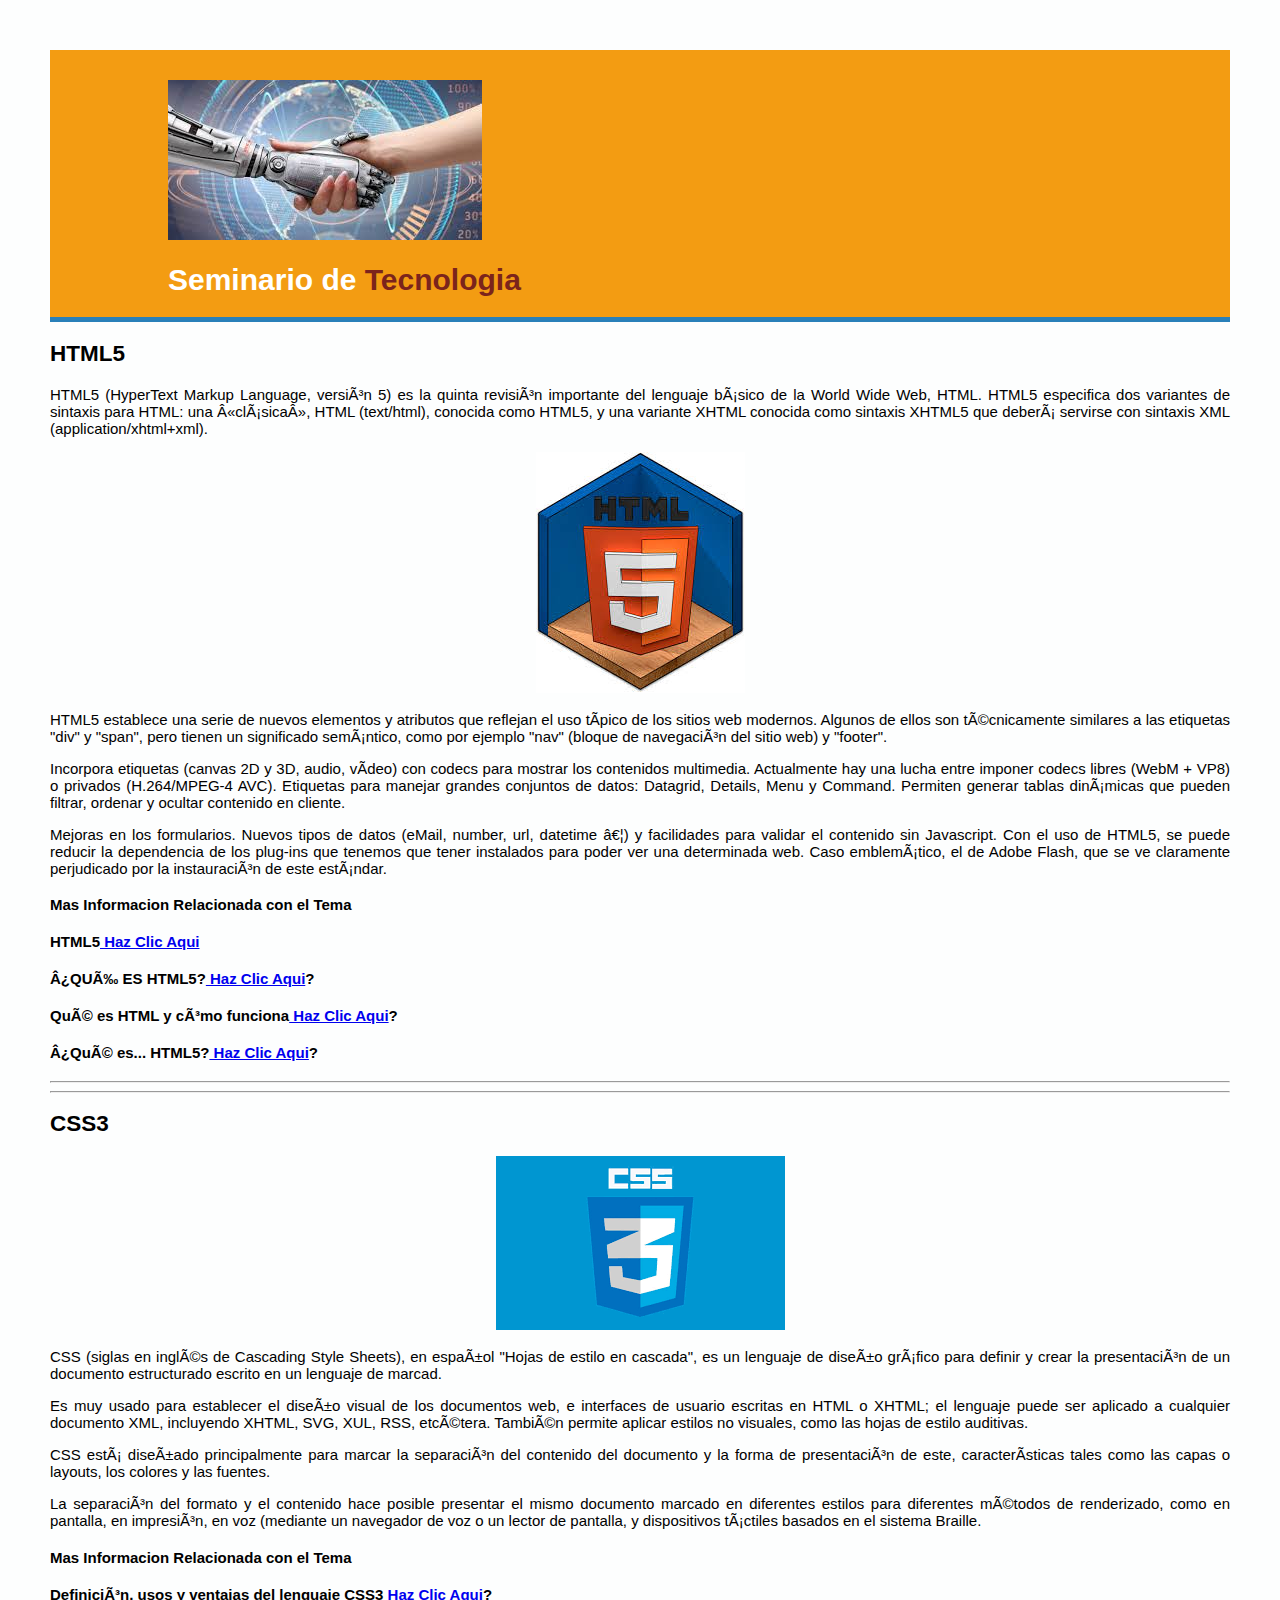
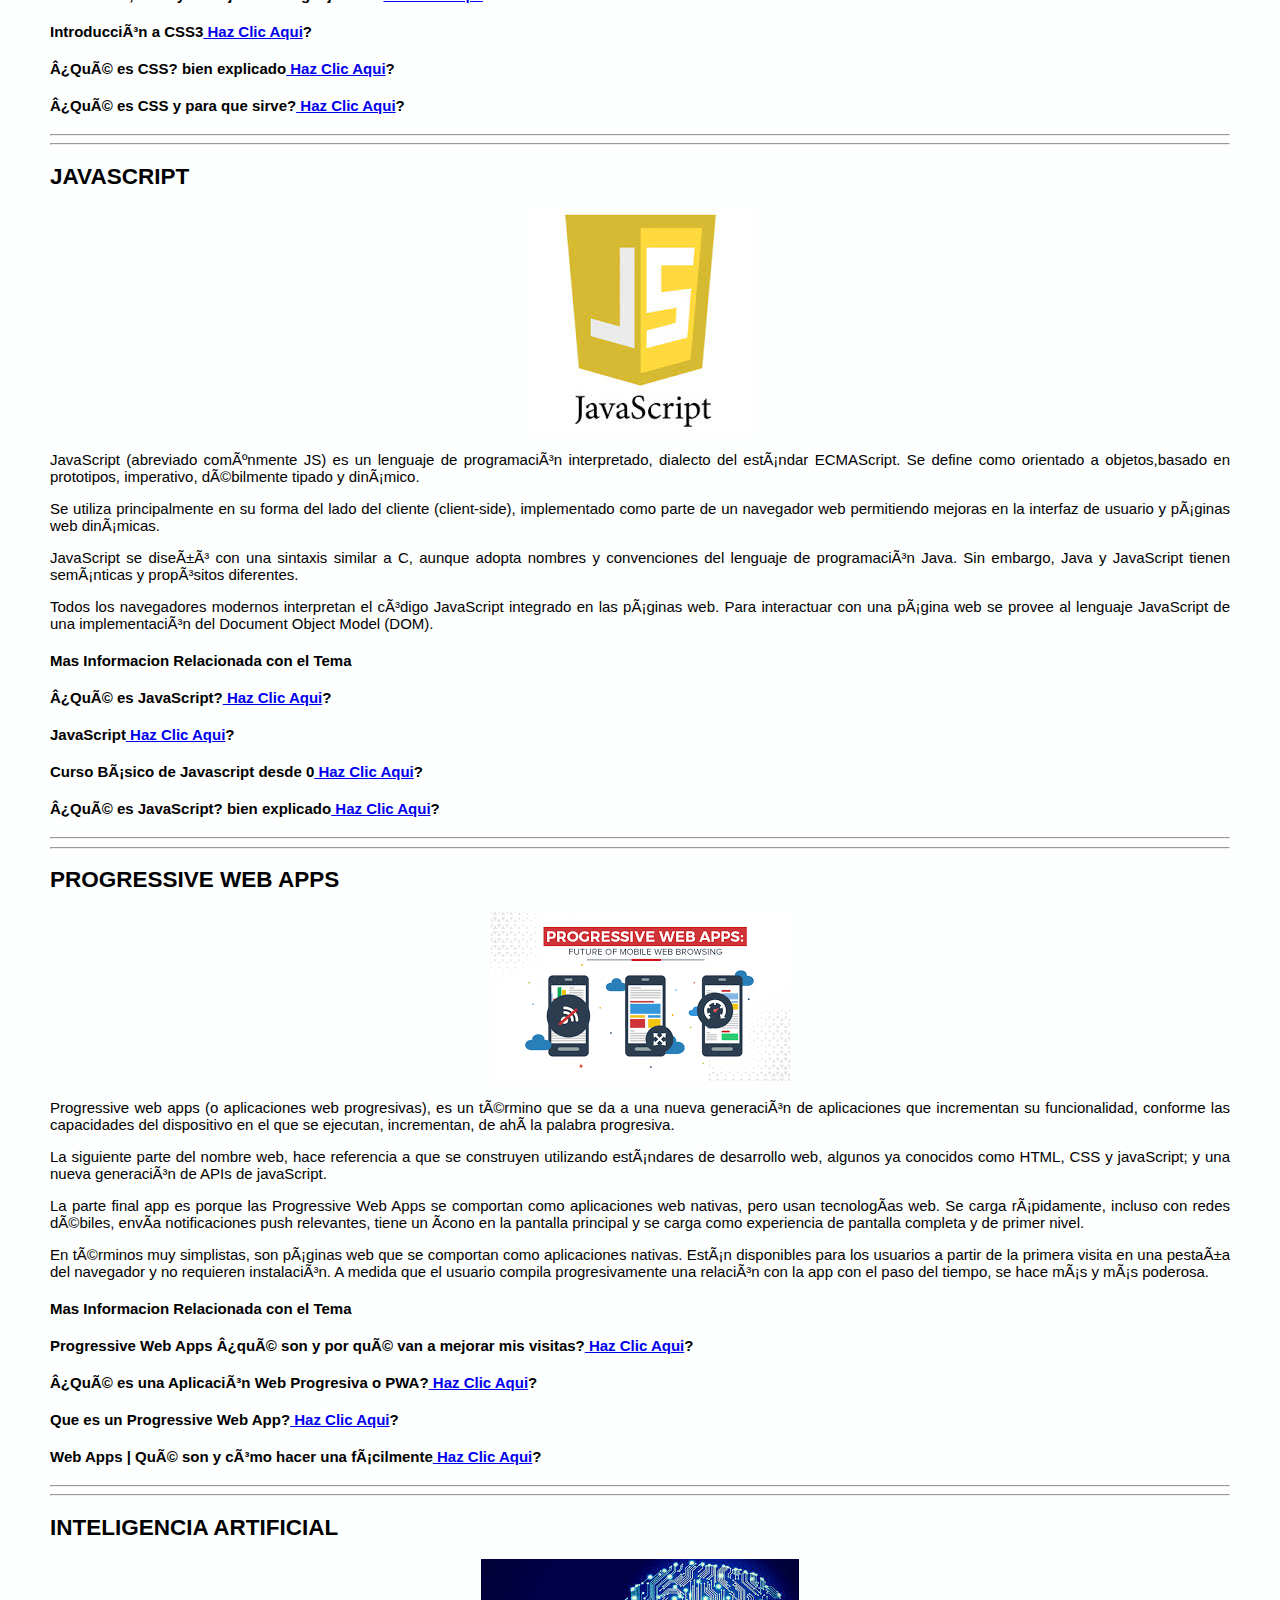
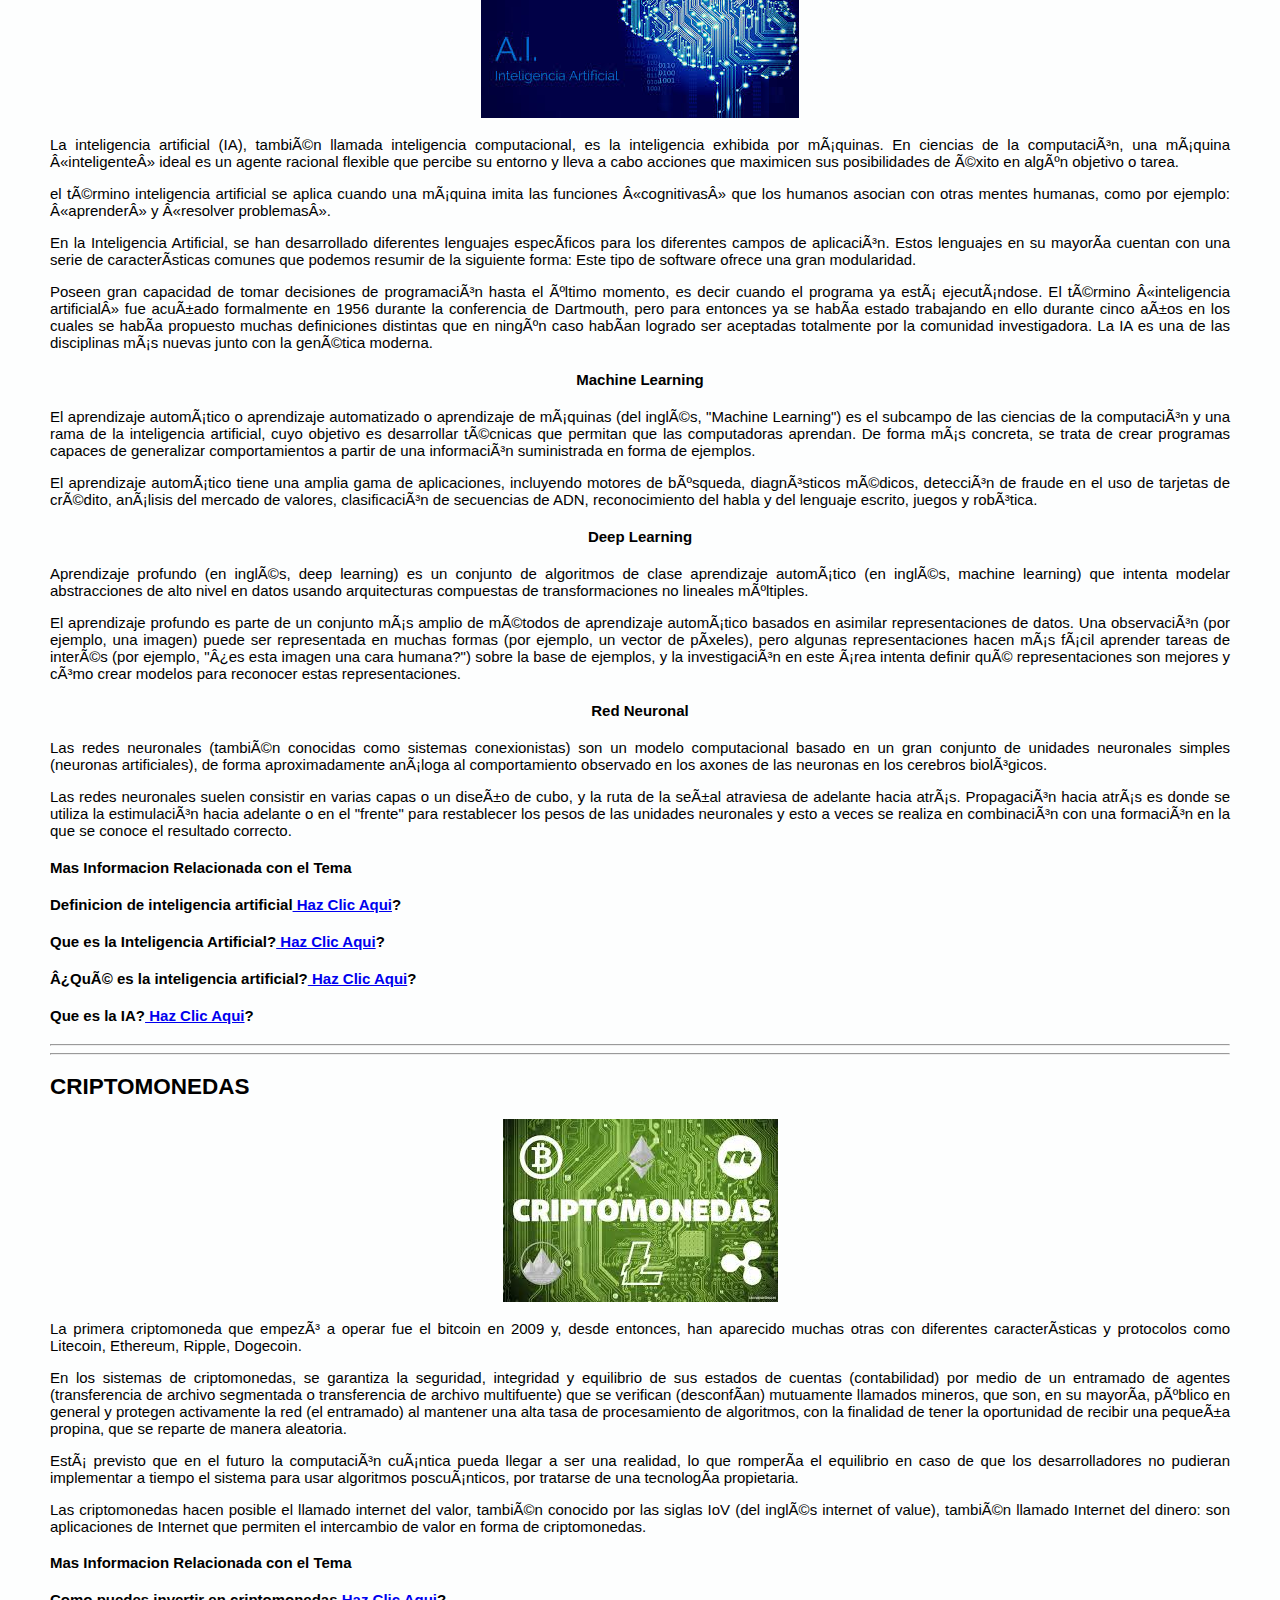
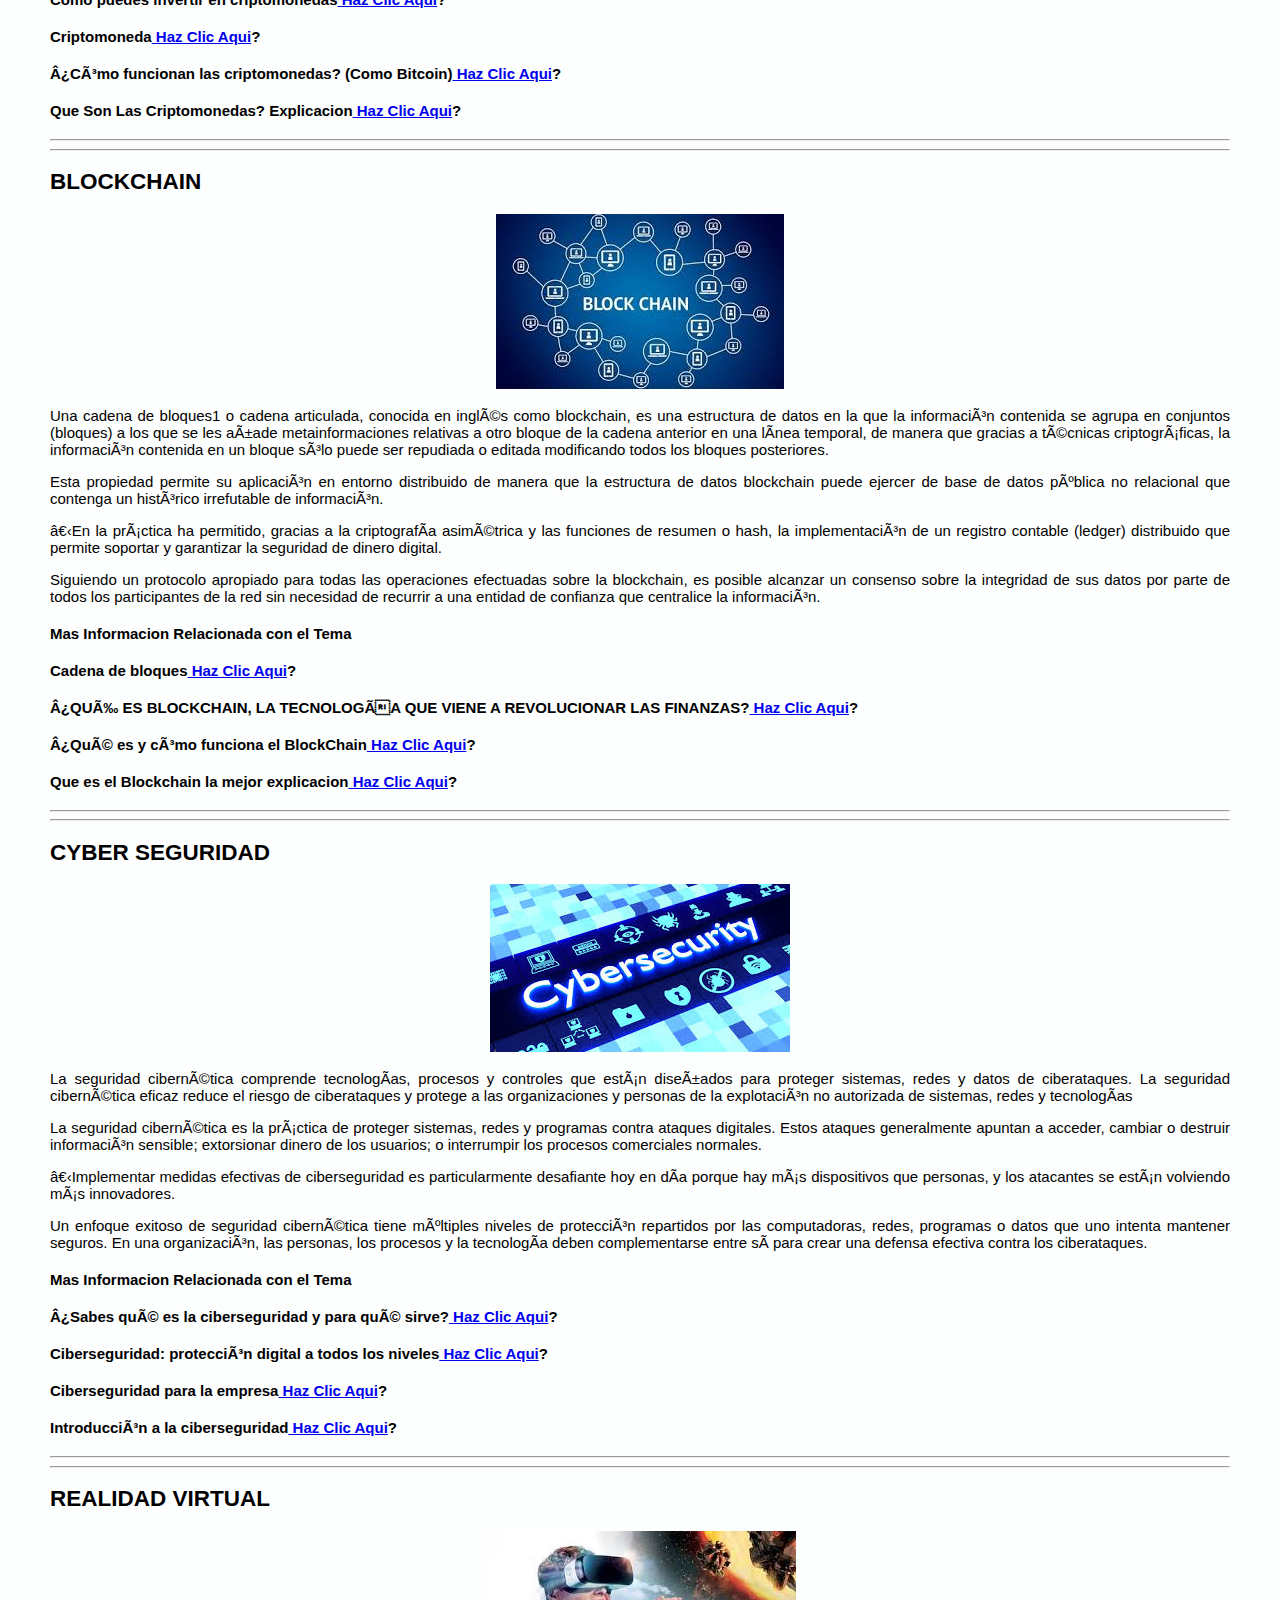
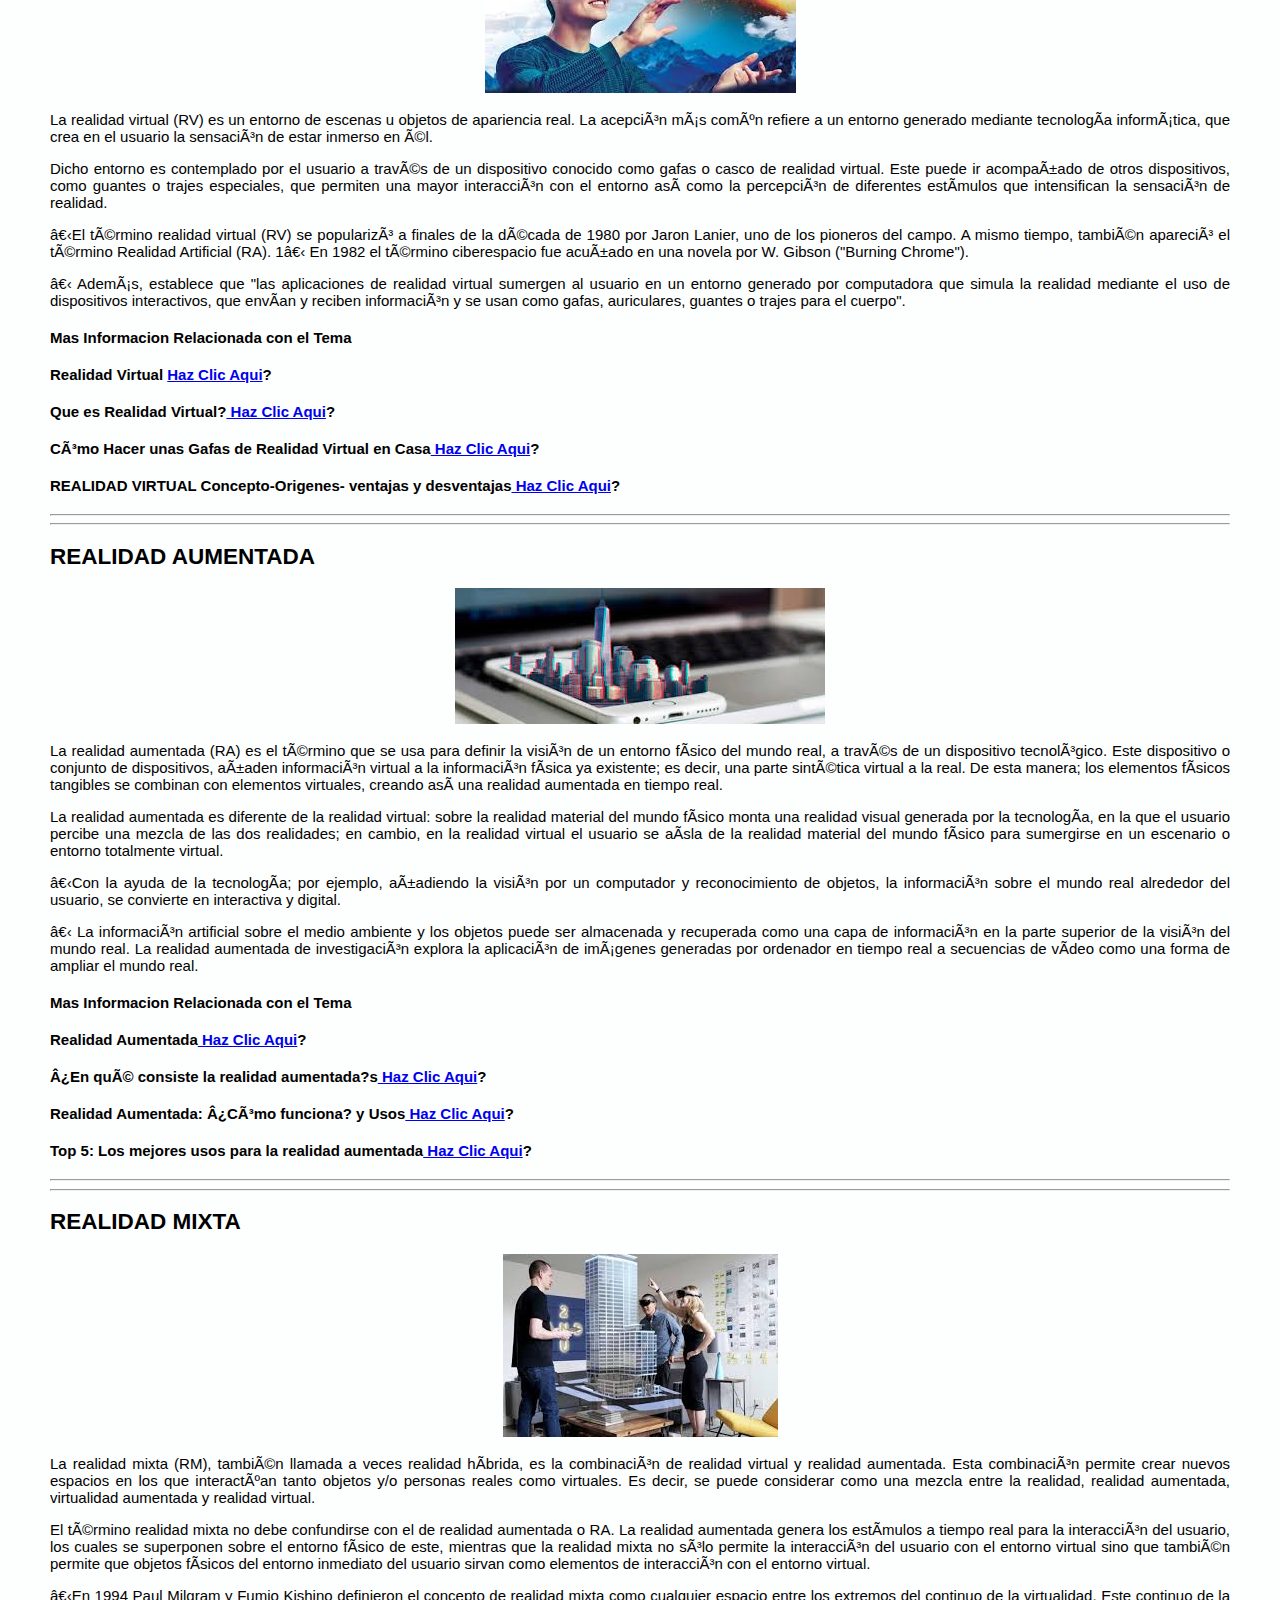
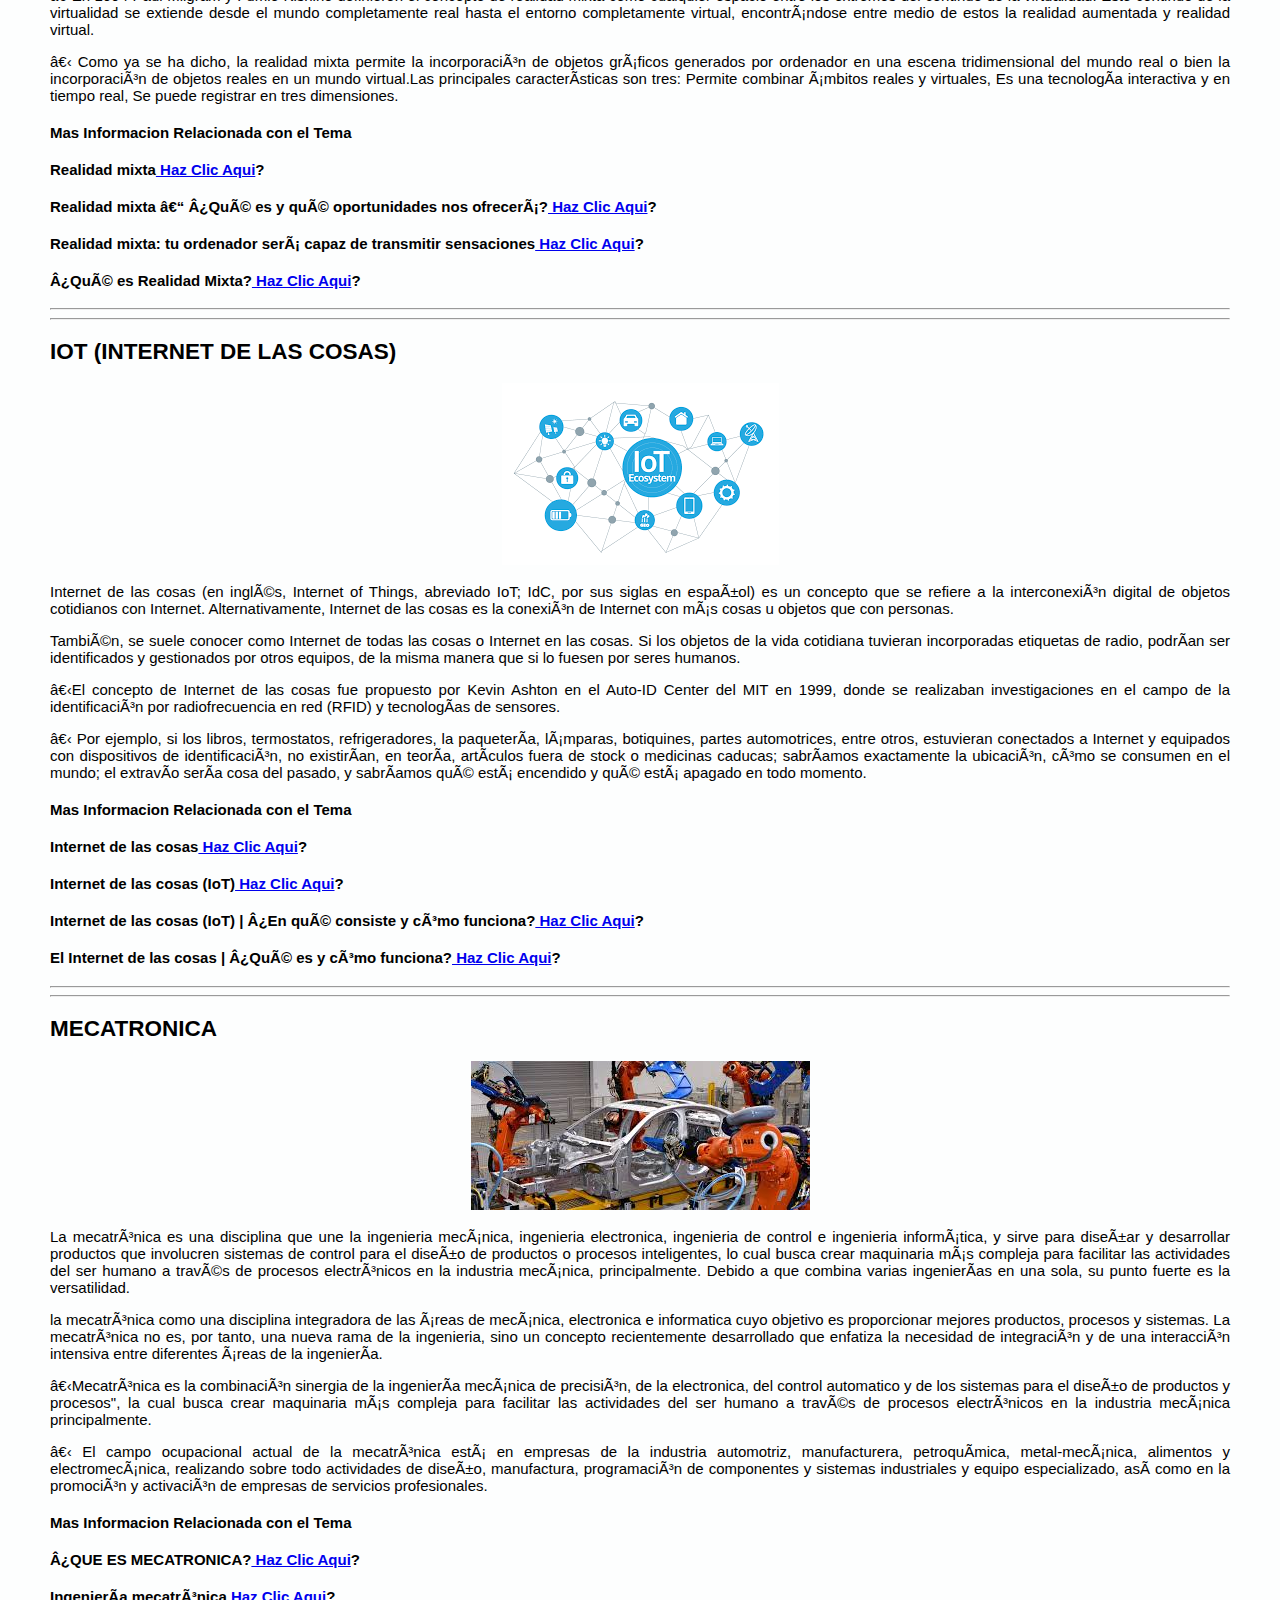
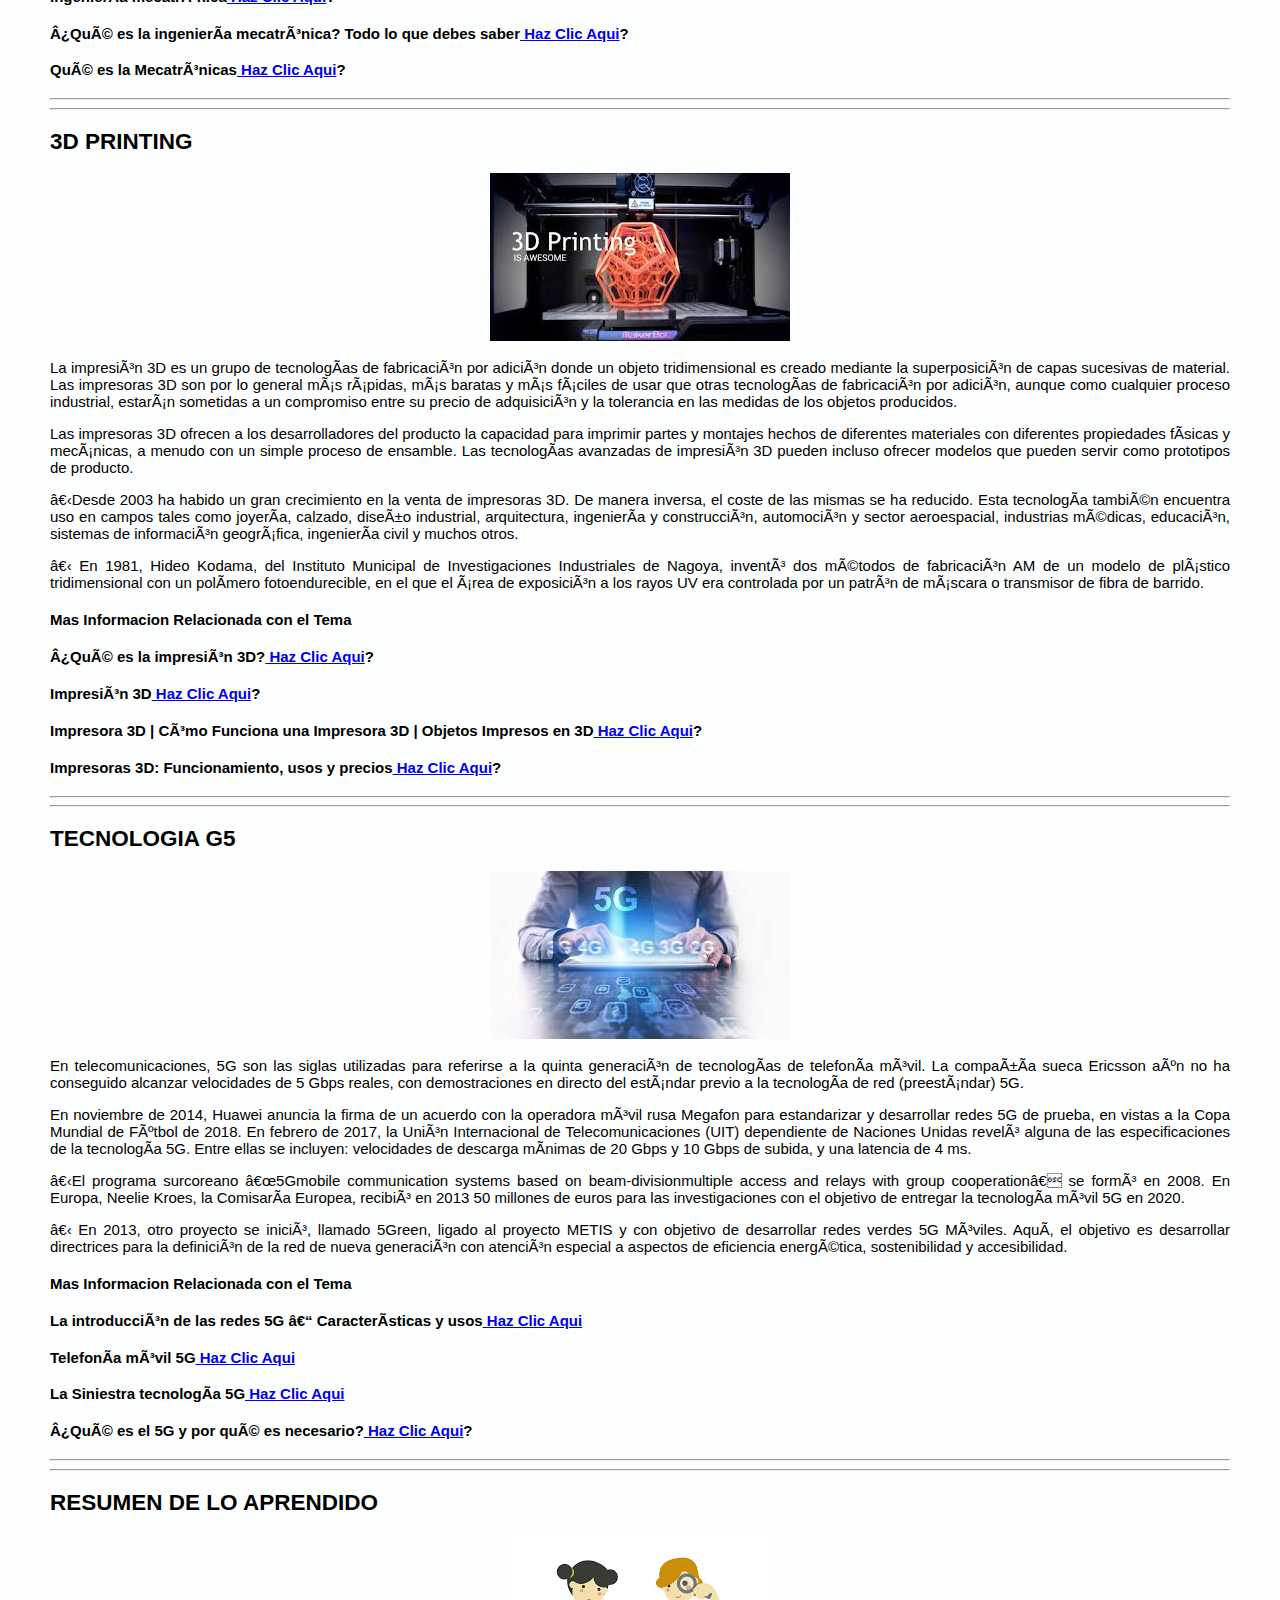
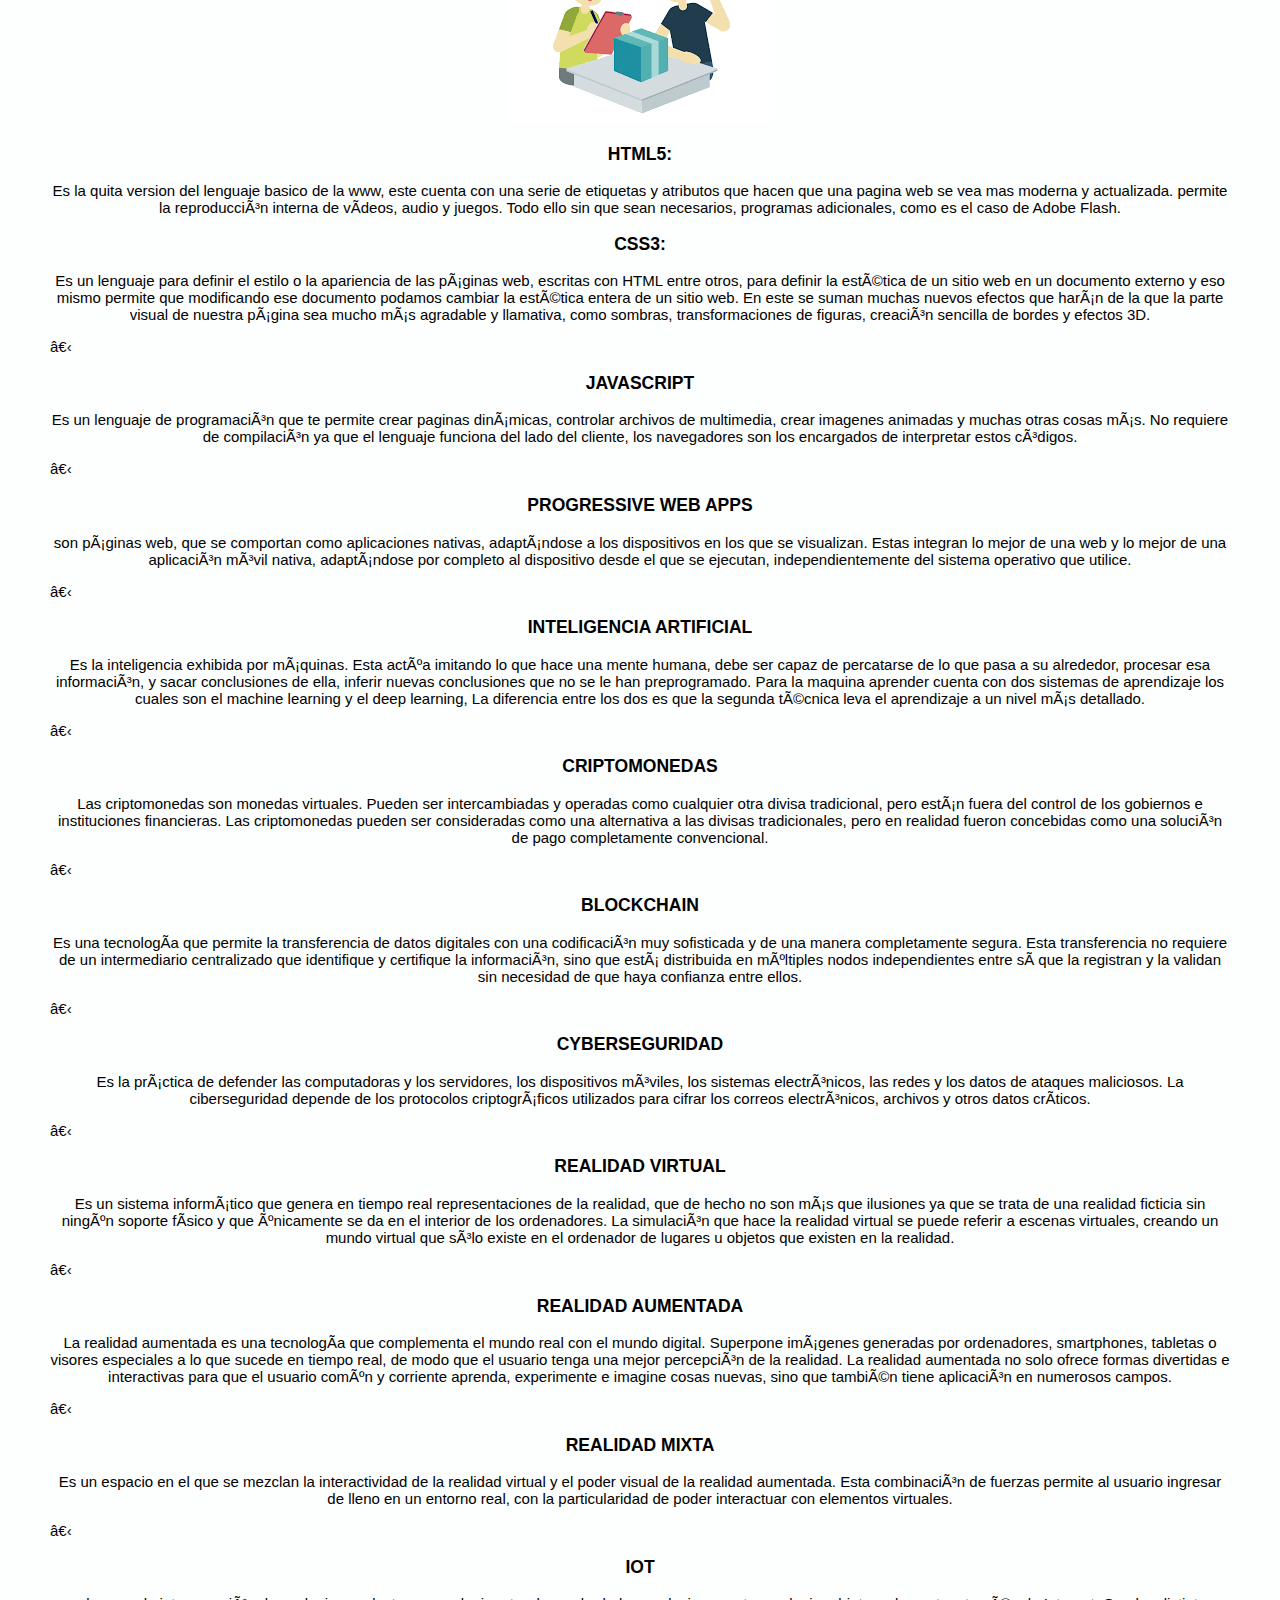
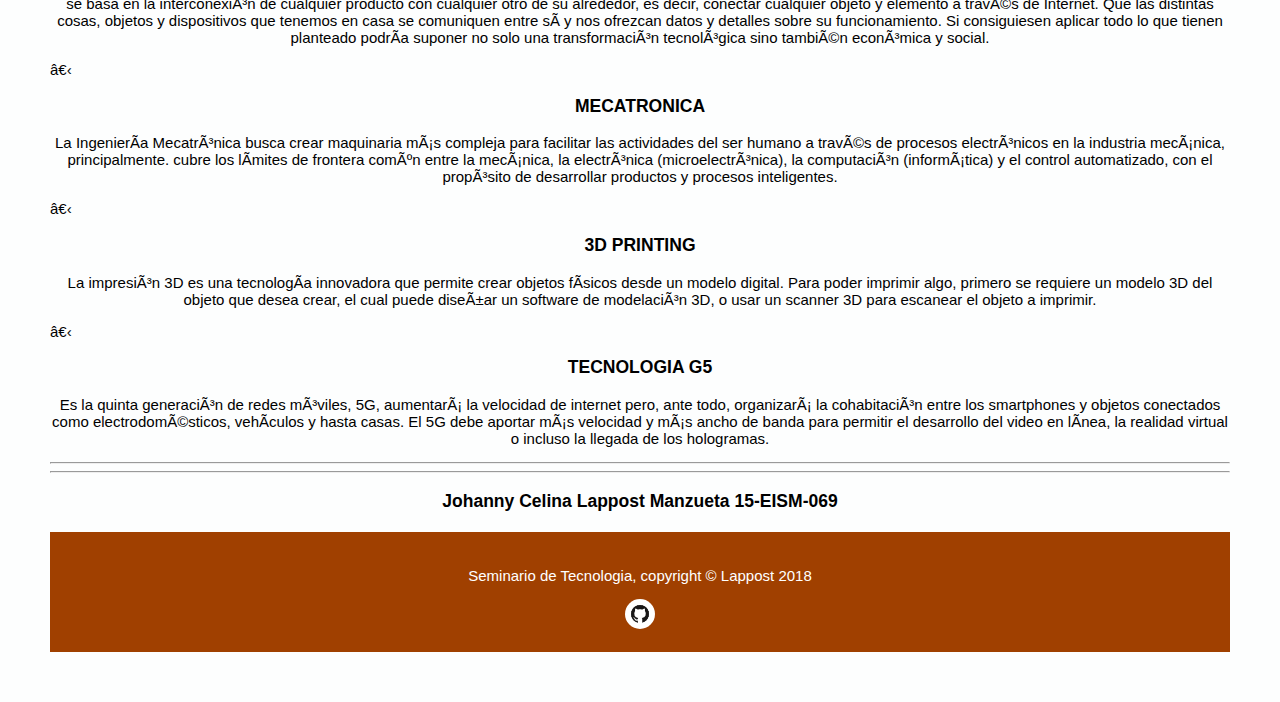
<file: html5.html>
<!DOCTYPE html>
              <html>
              <head>
              	<title>HTML5</title>
              	<meta charsets="utf-8">
					<meta name="viewport" content="width=device-width">
					<meta name="description" content="HTML5">
					<meta name="keywords" content="Practica de HTML5, seo, posicionamiento web">
					<meta name="author" content="Johanny Celina Lappost Manzueta">
					<link rel="stylesheet" type="text/css" href="css/estilos.css">
              </head>
              <body>
              	<header>
              		<div class="contenedor">
				             <div id="marca">
				             	<img src="imagenes/tecnologia11.jpg" class="foto">
				              <h1>Seminario de <span class="resaltado">Tecnologia</span> </h1></div>
              		
              	</header>

              	<section id="caja">
				    	<div class="comtenedor">
				    	<div class="caja">

				    		
				    	
				    			<h2>HTML5</h2>
				    			

				    		<center>
				    		<p  align="justify">HTML5 (HyperText Markup Language, versión 5) es la quinta revisión importante del lenguaje básico de la World Wide Web, HTML. HTML5 especifica dos variantes de sintaxis para HTML: una «clásica», HTML (text/html), conocida como HTML5, y una variante XHTML conocida como sintaxis XHTML5 que deberá servirse con sintaxis XML (application/xhtml+xml).</p>
				    		<img src="imagenes/html5.png" align="justify">

				    		<p align="justify">HTML5 establece una serie de nuevos elementos y atributos que reflejan el uso típico de los sitios web modernos. Algunos de ellos son técnicamente similares a las etiquetas "div" y "span", pero tienen un significado semántico, como por ejemplo "nav" (bloque de navegación del sitio web) y "footer".</p>

				    		<p align="justify">Incorpora etiquetas (canvas 2D y 3D, audio, vídeo) con codecs para mostrar los contenidos multimedia. Actualmente hay una lucha entre imponer codecs libres (WebM + VP8) o privados (H.264/MPEG-4 AVC). Etiquetas para manejar grandes conjuntos de datos: Datagrid, Details, Menu y Command. Permiten generar tablas dinámicas que pueden filtrar, ordenar y ocultar contenido en cliente.</p>

				    		<p align="justify">Mejoras en los formularios. Nuevos tipos de datos (eMail, number, url, datetime …) y facilidades para validar el contenido sin Javascript. Con el uso de HTML5, se puede reducir la dependencia de los plug-ins que tenemos que tener instalados para poder ver una determinada web. Caso emblemático, el de Adobe Flash, que se ve claramente perjudicado por la instauración de este estándar.</p>
				    		
				    		</center>

				    		<h4>Mas Informacion Relacionada con el Tema</h4>

				    		<p align="justify"><h4>HTML5<a href="https://es.wikipedia.org/wiki/HTML5" target="_blank"> Haz Clic Aqui</a><br /></p></h4> 

				    		<p align="justify"><h4>¿QUÉ ES HTML5?<a href="https://www.arkaitzgarro.com/html5/capitulo-1.html" target="_blank"> Haz Clic Aqui</a>?<br /></p></h4> 

				    		<p align="justify"><h4>Qué es HTML y cómo funciona<a href="https://www.youtube.com/watch?v=av_PL4_jz1I" target="_blank"> Haz Clic Aqui</a>?<br /></p></h4> 

				    		<p align="justify"><h4>¿Qué es... HTML5?<a href="https://www.youtube.com/watch?v=WSFT4OQF_mA" target="_blank"> Haz Clic Aqui</a>?<br /></p></h4> 

				    	<hr />

				    	<hr />

				    		<h2>CSS3</h2>
	

				    		<center>
				    			<img src="imagenes/css33.png" align="justify">
				    		<p  align="justify">CSS (siglas en inglés de Cascading Style Sheets), en español "Hojas de estilo en cascada", es un lenguaje de diseño gráfico para definir y crear la presentación de un documento estructurado escrito en un lenguaje de marcad.</p>

				    		<p align="justify">Es muy usado para establecer el diseño visual de los documentos web, e interfaces de usuario escritas en HTML o XHTML; el lenguaje puede ser aplicado a cualquier documento XML, incluyendo XHTML, SVG, XUL, RSS, etcétera. También permite aplicar estilos no visuales, como las hojas de estilo auditivas.</p>

				    		<p align="justify">CSS está diseñado principalmente para marcar la separación del contenido del documento y la forma de presentación de este, características tales como las capas o layouts, los colores y las fuentes.</p>

				    		<p align="justify">La separación del formato y el contenido hace posible presentar el mismo documento marcado en diferentes estilos para diferentes métodos de renderizado, como en pantalla, en impresión, en voz (mediante un navegador de voz o un lector de pantalla, y dispositivos táctiles basados en el sistema Braille.</p>
				    		
				    		</center>

				    		<h4>Mas Informacion Relacionada con el Tema</h4>

				    		<p align="justify"><h4>Definición, usos y ventajas del lenguaje CSS3<a href="https://blog.aulaformativa.com/definicion-usos-ventajas-lenguaje-css3/" target="_blank"> Haz Clic Aqui</a>?<br /></p></h4> 

				    		<p align="justify"><h4>Introducción a CSS3<a href="https://www.ecured.cu/CSS3" target="_blank"> Haz Clic Aqui</a>?<br /></p></h4> 

				    		<p align="justify"><h4>¿Qué es CSS? bien explicado<a href="https://www.youtube.com/watch?v=8cSo0ijtkzU" target="_blank"> Haz Clic Aqui</a>?<br /></p></h4> 

				    		<p align="justify"><h4>¿Qué es CSS y para que sirve?<a href="https://www.youtube.com/watch?v=gB2kwdaSUtg" target="_blank"> Haz Clic Aqui</a>?<br /></p></h4> 


				    		<hr />

				    		<hr />

				    		<h2>JAVASCRIPT</h2>
	

				    		<center>
				    			<img src="imagenes/javascrips.jpg" align="justify">
				    		<p  align="justify">JavaScript (abreviado comúnmente JS) es un lenguaje de programación interpretado, dialecto del estándar ECMAScript. Se define como orientado a objetos,basado en prototipos, imperativo, débilmente tipado y dinámico.</p>

				    		<p align="justify">Se utiliza principalmente en su forma del lado del cliente (client-side), implementado como parte de un navegador web permitiendo mejoras en la interfaz de usuario y páginas web dinámicas.</p>

				    		<p align="justify">JavaScript se diseñó con una sintaxis similar a C, aunque adopta nombres y convenciones del lenguaje de programación Java. Sin embargo, Java y JavaScript tienen semánticas y propósitos diferentes.</p>

				    		<p align="justify">Todos los navegadores modernos interpretan el código JavaScript integrado en las páginas web. Para interactuar con una página web se provee al lenguaje JavaScript de una implementación del Document Object Model (DOM).</p>
				    		
				    		</center>

				    		<h4>Mas Informacion Relacionada con el Tema</h4>

				    		<p align="justify"><h4>¿Qué es JavaScript?<a href="http://nereida.deioc.ull.es/~pcgull/hli04/js/node2.html" target="_blank"> Haz Clic Aqui</a>?<br /></p></h4> 

				    		<p align="justify"><h4>JavaScript<a href="https://es.wikipedia.org/wiki/JavaScript" target="_blank"> Haz Clic Aqui</a>?<br /></p></h4> 

				    		<p align="justify"><h4>Curso Básico de Javascript desde 0<a href="https://www.youtube.com/watch?v=xnWtGNiG2lg" target="_blank"> Haz Clic Aqui</a>?<br /></p></h4> 

				    		<p align="justify"><h4>¿Qué es JavaScript? bien explicado<a href="https://www.youtube.com/watch?v=riZbwRFMFuw" target="_blank"> Haz Clic Aqui</a>?<br /></p></h4> 
				    		<hr />

				    		<hr />

				    		<h2>PROGRESSIVE WEB APPS</h2>
	

				    		<center>
				    			<img src="imagenes/progressive.png" align="justify">
				    		<p  align="justify">Progressive web apps (o aplicaciones web progresivas), es un término que se da a una nueva generación de aplicaciones que incrementan su funcionalidad, conforme las capacidades del dispositivo en el que se ejecutan, incrementan, de ahí la palabra progresiva.</p>

				    		<p align="justify">La siguiente parte del nombre web, hace referencia a que se construyen utilizando estándares de desarrollo web, algunos ya conocidos como HTML, CSS y javaScript; y una nueva generación de APIs de javaScript.</p>

				    		<p align="justify">La parte final app es porque las Progressive Web Apps se comportan como aplicaciones web nativas, pero usan tecnologías web. Se carga rápidamente, incluso con redes débiles, envía notificaciones push relevantes, tiene un ícono en la pantalla principal y se carga como experiencia de pantalla completa y de primer nivel.</p>

				    		<p align="justify">En términos muy simplistas, son páginas web que se comportan como aplicaciones nativas. Están disponibles para los usuarios a partir de la primera visita en una pestaña del navegador y no requieren instalación. A medida que el usuario compila progresivamente una relación con la app con el paso del tiempo, se hace más y más poderosa.</p>
				    		
				    		</center>

				    		<h4>Mas Informacion Relacionada con el Tema</h4>

				    		<p align="justify"><h4>Progressive Web Apps ¿qué son y por qué van a mejorar mis visitas?<a href="https://www.humanlevel.com/articulos/desarrollo-web/progressive-web-apps-pwa-que-son-y-por-que-van-a-mejorar-mis-visitas.html" target="_blank"> Haz Clic Aqui</a>?<br /></p></h4> 

				    		<p align="justify"><h4>¿Qué es una Aplicación Web Progresiva o PWA?<a href="https://www.xataka.com/basics/que-es-una-aplicacion-web-progresiva-o-pwa" target="_blank"> Haz Clic Aqui</a>?<br /></p></h4> 

				    		<p align="justify"><h4>Que es un Progressive Web App?<a href="https://www.youtube.com/watch?v=VPI-Ttm_txA" target="_blank"> Haz Clic Aqui</a>?<br /></p></h4> 

				    		<p align="justify"><h4>Web Apps | Qué son y cómo hacer una fácilmente<a href="https://www.youtube.com/watch?v=O0sw5qZtrJE" target="_blank"> Haz Clic Aqui</a>?<br /></p></h4> 

				    		<hr />
				    		<hr />

				    		<h2>INTELIGENCIA ARTIFICIAL</h2>
	

				    		<center>
				    			<img src="imagenes/inteligenciaartificial.jpg" align="justify">
				    		<p  align="justify">La inteligencia artificial (IA), también llamada inteligencia computacional, es la inteligencia exhibida por máquinas. En ciencias de la computación, una máquina «inteligente» ideal es un agente racional flexible que percibe su entorno y lleva a cabo acciones que maximicen sus posibilidades de éxito en algún objetivo o tarea.</p>

				    		<p align="justify">el término inteligencia artificial se aplica cuando una máquina imita las funciones «cognitivas» que los humanos asocian con otras mentes humanas, como por ejemplo: «aprender» y «resolver problemas».</p>

				    		<p align="justify">En la Inteligencia Artificial, se han desarrollado diferentes lenguajes específicos para los diferentes campos de aplicación. Estos lenguajes en su mayoría cuentan con una serie de características comunes que podemos resumir de la siguiente forma: Este tipo de software ofrece una gran modularidad.</p>

				    		<p align="justify">Poseen gran capacidad de tomar decisiones de programación hasta el último momento, es decir cuando el programa ya está ejecutándose. El término «inteligencia artificial» fue acuñado formalmente en 1956 durante la conferencia de Dartmouth, pero para entonces ya se había estado trabajando en ello durante cinco años en los cuales se había propuesto muchas definiciones distintas que en ningún caso habían logrado ser aceptadas totalmente por la comunidad investigadora. La IA es una de las disciplinas más nuevas junto con la genética moderna.</p>

				    		<h4>Machine Learning</h4>

				    		<p align="justify">El aprendizaje automático o aprendizaje automatizado o aprendizaje de máquinas (del inglés, "Machine Learning") es el subcampo de las ciencias de la computación y una rama de la inteligencia artificial, cuyo objetivo es desarrollar técnicas que permitan que las computadoras aprendan. De forma más concreta, se trata de crear programas capaces de generalizar comportamientos a partir de una información suministrada en forma de ejemplos.</p>

				    		<p align="justify">El aprendizaje automático tiene una amplia gama de aplicaciones, incluyendo motores de búsqueda, diagnósticos médicos, detección de fraude en el uso de tarjetas de crédito, análisis del mercado de valores, clasificación de secuencias de ADN, reconocimiento del habla y del lenguaje escrito, juegos y robótica.</p>

				    		<h4>Deep Learning</h4>

				    		<p align="justify">Aprendizaje profundo (en inglés, deep learning) es un conjunto de algoritmos de clase aprendizaje automático (en inglés, machine learning) que intenta modelar abstracciones de alto nivel en datos usando arquitecturas compuestas de transformaciones no lineales múltiples.</p>

				    		<p align="justify">El aprendizaje profundo es parte de un conjunto más amplio de métodos de aprendizaje automático basados en asimilar representaciones de datos. Una observación (por ejemplo, una imagen) puede ser representada en muchas formas (por ejemplo, un vector de píxeles), pero algunas representaciones hacen más fácil aprender tareas de interés (por ejemplo, "¿es esta imagen una cara humana?") sobre la base de ejemplos, y la investigación en este área intenta definir qué representaciones son mejores y cómo crear modelos para reconocer estas representaciones.</p>

				    		<h4>Red Neuronal</h4>

				    		<p align="justify">Las redes neuronales (también conocidas como sistemas conexionistas) son un modelo computacional basado en un gran conjunto de unidades neuronales simples (neuronas artificiales), de forma aproximadamente análoga al comportamiento observado en los axones de las neuronas en los cerebros biológicos.</p>

				    		<p align="justify">Las redes neuronales suelen consistir en varias capas o un diseño de cubo, y la ruta de la señal atraviesa de adelante hacia atrás. Propagación hacia atrás es donde se utiliza la estimulación hacia adelante o en el "frente" para restablecer los pesos de las unidades neuronales y esto a veces se realiza en combinación con una formación en la que se conoce el resultado correcto.</p>
				    		
				    		</center>

				    		<h4>Mas Informacion Relacionada con el Tema</h4>

				    		<p align="justify"><h4>Definicion de inteligencia artificial<a href="https://www.definicionabc.com/tecnologia/inteligencia-artificial.php" target="_blank"> Haz Clic Aqui</a>?<br /></p></h4> 

				    		<p align="justify"><h4>Que es la Inteligencia Artificial?<a href="https://www.iberdrola.com/te-interesa/tecnologia/inteligencia-artificial" target="_blank"> Haz Clic Aqui</a>?<br /></p></h4> 

				    		<p align="justify"><h4>¿Qué es la inteligencia artificial?<a href="https://www.youtube.com/watch?v=NSf3o-wxtQ0" target="_blank"> Haz Clic Aqui</a>?<br /></p></h4> 

				    		<p align="justify"><h4>Que es la IA?<a href="https://www.youtube.com/watch?v=XgDfv5cI2VI" target="_blank"> Haz Clic Aqui</a>?<br /></p></h4> 

				    		<hr />

				    		<hr />

				    		<h2>CRIPTOMONEDAS</h2>
	

				    		<center>
				    			<img src="imagenes/criptomonedas.jpg" align="justify">
				    		<p  align="justify"> La primera criptomoneda que empezó a operar fue el bitcoin en 2009 y, desde entonces, han aparecido muchas otras con diferentes características y protocolos como Litecoin, Ethereum, Ripple, Dogecoin.</p>

				    		<p align="justify">En los sistemas de criptomonedas, se garantiza la seguridad, integridad y equilibrio de sus estados de cuentas (contabilidad) por medio de un entramado de agentes (transferencia de archivo segmentada o transferencia de archivo multifuente) que se verifican (desconfían) mutuamente llamados mineros, que son, en su mayoría, público en general y protegen activamente la red (el entramado) al mantener una alta tasa de procesamiento de algoritmos, con la finalidad de tener la oportunidad de recibir una pequeña propina, que se reparte de manera aleatoria.</p>

				    		<p align="justify">Está previsto que en el futuro la computación cuántica pueda llegar a ser una realidad, lo que rompería el equilibrio en caso de que los desarrolladores no pudieran implementar a tiempo el sistema para usar algoritmos poscuánticos, por tratarse de una tecnología propietaria.</p>

				    		<p align="justify">Las criptomonedas hacen posible el llamado internet del valor, también conocido por las siglas IoV (del inglés internet of value), también llamado Internet del dinero: son aplicaciones de Internet que permiten el intercambio de valor en forma de criptomonedas.</p>
				    		
				    		</center>

				    		<h4>Mas Informacion Relacionada con el Tema</h4>

				    		<p align="justify"><h4>Como puedes invertir en criptomonedas<a href="https://www.blog.andaluciaesdigital.es/criptomonedas-que-son/" target="_blank"> Haz Clic Aqui</a>?<br /></p></h4> 

				    		<p align="justify"><h4>Criptomoneda<a href="es.wikipedia.org/wiki/Criptomoneda" target="_blank"> Haz Clic Aqui</a>?<br /></p></h4> 

				    		<p align="justify"><h4>¿Cómo funcionan las criptomonedas? (Como Bitcoin)<a href="https://www.youtube.com/watch?v=FmtyY2hmg04" target="_blank"> Haz Clic Aqui</a>?<br /></p></h4> 

				    		<p align="justify"><h4>Que Son Las Criptomonedas? Explicacion<a href="https://www.youtube.com/watch?v=GkAQH-1ezEQ" target="_blank"> Haz Clic Aqui</a>?<br /></p></h4> 
				    		<hr />

				    		<hr />

				    		<h2>BLOCKCHAIN</h2>
	

				    		<center>
				    			<img src="imagenes/blockchain.jpg" align="justify">
				    		<p  align="justify">Una cadena de bloques1 o cadena articulada, conocida en inglés como blockchain, es una estructura de datos en la que la información contenida se agrupa en conjuntos (bloques) a los que se les añade metainformaciones relativas a otro bloque de la cadena anterior en una línea temporal, de manera que gracias a técnicas criptográficas, la información contenida en un bloque sólo puede ser repudiada o editada modificando todos los bloques posteriores.</p>

				    		<p align="justify">Esta propiedad permite su aplicación en entorno distribuido de manera que la estructura de datos blockchain puede ejercer de base de datos pública no relacional que contenga un histórico irrefutable de información.</p>

				    		<p align="justify">​En la práctica ha permitido, gracias a la criptografía asimétrica y las funciones de resumen o hash, la implementación de un registro contable (ledger) distribuido que permite soportar y garantizar la seguridad de dinero digital.</p>

				    		<p align="justify">Siguiendo un protocolo apropiado para todas las operaciones efectuadas sobre la blockchain, es posible alcanzar un consenso sobre la integridad de sus datos por parte de todos los participantes de la red sin necesidad de recurrir a una entidad de confianza que centralice la información.</p>
				    		
				    		</center>

				    		<h4>Mas Informacion Relacionada con el Tema</h4>

				    		<p align="justify"><h4>Cadena de bloques<a href="https://es.wikipedia.org/wiki/Cadena_de_bloques" target="_blank"> Haz Clic Aqui</a>?<br /></p></h4> 


				    		<p align="justify"><h4>¿QUÉ ES BLOCKCHAIN, LA TECNOLOGÍA QUE VIENE A REVOLUCIONAR LAS FINANZAS?<a href="https://www.infotechnology.com/online/Que-es-blockchain-la-tecnologia-que-viene-a-revolucionar-las-finanzas-20160810-0001.htmla" target="_blank"> Haz Clic Aqui</a>?<br /></p></h4> 

				    		<p align="justify"><h4>¿Qué es y cómo funciona el BlockChain<a href="https://www.youtube.com/watch?v=C5NZnD12yjg" target="_blank"> Haz Clic Aqui</a>?<br /></p></h4> 

				    		<p align="justify"><h4>Que es el Blockchain la mejor explicacion<a href="https://www.youtube.com/watch?v=o9TSq9L4JPU" target="_blank"> Haz Clic Aqui</a>?<br /></p></h4> 
				    		<hr />

				    		<hr />

				    		<h2>CYBER SEGURIDAD</h2>
	

				    		<center>
				    			<img src="imagenes/cyberseguridad.jpg" align="justify">
				    		<p  align="justify">La seguridad cibernética comprende tecnologías, procesos y controles que están diseñados para proteger sistemas, redes y datos de ciberataques. La seguridad cibernética eficaz reduce el riesgo de ciberataques y protege a las organizaciones y personas de la explotación no autorizada de sistemas, redes y tecnologías</p>

				    		<p align="justify">La seguridad cibernética es la práctica de proteger sistemas, redes y programas contra ataques digitales. Estos ataques generalmente apuntan a acceder, cambiar o destruir información sensible; extorsionar dinero de los usuarios; o interrumpir los procesos comerciales normales.</p>

				    		<p align="justify">​Implementar medidas efectivas de ciberseguridad es particularmente desafiante hoy en día porque hay más dispositivos que personas, y los atacantes se están volviendo más innovadores.</p>

				    		<p align="justify">Un enfoque exitoso de seguridad cibernética tiene múltiples niveles de protección repartidos por las computadoras, redes, programas o datos que uno intenta mantener seguros. En una organización, las personas, los procesos y la tecnología deben complementarse entre sí para crear una defensa efectiva contra los ciberataques.</p>
				    		
				    		</center>

				    		<h4>Mas Informacion Relacionada con el Tema</h4>

				    		<p align="justify"><h4>¿Sabes qué es la ciberseguridad y para qué sirve?<a href="https://www.metrord.do/do/destacado/2017/12/17/sabes-la-ciberseguridad-sirve.html" target="_blank"> Haz Clic Aqui</a>?<br /></p></h4> 

				    		<p align="justify"><h4>Ciberseguridad: protección digital a todos los niveles<a href="https://www.1and1.es/digitalguide/servidores/seguridad/que-es-la-ciberseguridad-y-que-papel-desempena/" target="_blank"> Haz Clic Aqui</a>?<br /></p></h4> 

				    		<p align="justify"><h4>Ciberseguridad para la empresa<a href="https://www.youtube.com/watch?v=EHjmxujXIaQ" target="_blank"> Haz Clic Aqui</a>?<br /></p></h4> 

				    		<p align="justify"><h4>Introducción a la ciberseguridad<a href="https://www.youtube.com/watch?v=TM-OT1U3P0k" target="_blank"> Haz Clic Aqui</a>?<br /></p></h4> 
				    		<hr />

				    		<hr />

				    		<h2>REALIDAD VIRTUAL</h2>
	

				    		<center>
				    			<img src="imagenes/realidadvirtual.jpg" align="justify">
				    		<p  align="justify">La realidad virtual (RV) es un entorno de escenas u objetos de apariencia real. La acepción más común refiere a un entorno generado mediante tecnología informática, que crea en el usuario la sensación de estar inmerso en él.</p>

				    		<p align="justify">Dicho entorno es contemplado por el usuario a través de un dispositivo conocido como gafas o casco de realidad virtual. Este puede ir acompañado de otros dispositivos, como guantes o trajes especiales, que permiten una mayor interacción con el entorno así como la percepción de diferentes estímulos que intensifican la sensación de realidad.</p>

				    		<p align="justify">​El término realidad virtual (RV) se popularizó a finales de la década de 1980 por Jaron Lanier, uno de los pioneros del campo. A mismo tiempo, también apareció el término Realidad Artificial (RA). 1​ En 1982 el término ciberespacio fue acuñado en una novela por W. Gibson ("Burning Chrome").</p>

				    		<p align="justify">​ Además, establece que "las aplicaciones de realidad virtual sumergen al usuario en un entorno generado por computadora que simula la realidad mediante el uso de dispositivos interactivos, que envían y reciben información y se usan como gafas, auriculares, guantes o trajes para el cuerpo".</p>
				    		
				    		</center>

				    		<h4>Mas Informacion Relacionada con el Tema</h4>

				    		<p align="justify"><h4>Realidad Virtual <a href="https://es.wikipedia.org/wiki/Realidad_virtual" target="_blank"> Haz Clic Aqui</a>?<br /></h4></p>

				    		<p align="justify"><h4>Que es Realidad Virtual?<a href="http://www.realidadvirtual.com/que-es-la-realidad-virtual.htm" target="_blank"> Haz Clic Aqui</a>?<br /></p></h4> 

				    		<p align="justify"><h4>Cómo Hacer unas Gafas de Realidad Virtual en Casa<a href="https://www.youtube.com/watch?v=2zEpC_YfzU4" target="_blank"> Haz Clic Aqui</a>?<br /></p></h4> 

				    		<p align="justify"><h4>REALIDAD VIRTUAL Concepto-Origenes- ventajas y desventajas<a href="https://www.youtube.com/watch?v=H3aPXKWF9KA" target="_blank"> Haz Clic Aqui</a>?<br /></p></h4> 
				    		<hr />

				    		<hr />

				    		<h2>REALIDAD AUMENTADA</h2>
	

				    		<center>
				    			<img src="imagenes/realidadaumentada.jpg" align="justify">
				    		<p  align="justify">La realidad aumentada (RA) es el término que se usa para definir la visión de un entorno físico del mundo real, a través de un dispositivo tecnológico. Este dispositivo o conjunto de dispositivos, añaden información virtual a la información física ya existente; es decir, una parte sintética virtual a la real. De esta manera; los elementos físicos tangibles se combinan con elementos virtuales, creando así una realidad aumentada en tiempo real.</p>

				    		<p align="justify">La realidad aumentada es diferente de la realidad virtual: sobre la realidad material del mundo físico monta una realidad visual generada por la tecnología, en la que el usuario percibe una mezcla de las dos realidades; en cambio, en la realidad virtual el usuario se aísla de la realidad material del mundo físico para sumergirse en un escenario o entorno totalmente virtual.</p>

				    		<p align="justify">​Con la ayuda de la tecnología; por ejemplo, añadiendo la visión por un computador y reconocimiento de objetos, la información sobre el mundo real alrededor del usuario, se convierte en interactiva y digital.</p>

				    		<p align="justify">​ La información artificial sobre el medio ambiente y los objetos puede ser almacenada y recuperada como una capa de información en la parte superior de la visión del mundo real. La realidad aumentada de investigación explora la aplicación de imágenes generadas por ordenador en tiempo real a secuencias de vídeo como una forma de ampliar el mundo real.</p>
				    		
				    		</center>

				    		<h4>Mas Informacion Relacionada con el Tema</h4>

				    		<p align="justify"><h4>Realidad Aumentada<a href="https://es.wikipedia.org/wiki/Realidad_aumentada" target="_blank"> Haz Clic Aqui</a>?<br /></p></h4> 
				    	

				    		<p align="justify"><h4>¿En qué consiste la realidad aumentada?s<a href="https://blogthinkbig.com/en-que-consiste-la-realidad-aumentada" target="_blank"> Haz Clic Aqui</a>?<br /></p></h4> 
				    		

				    		<p align="justify"><h4>Realidad Aumentada: ¿Cómo funciona? y Usos<a href="https://www.youtube.com/watch?v=-qb4YkhRO58" target="_blank"> Haz Clic Aqui</a>?<br /></p></h4> 
				    	

				    		<p align="justify"><h4>Top 5: Los mejores usos para la realidad aumentada<a href="https://www.youtube.com/watch?v=GtL1dlcGC80" target="_blank"> Haz Clic Aqui</a>?<br /></p></h4> 
				    		
				    		<hr />

				    		<hr />

				    		<h2>REALIDAD MIXTA</h2>
	

				    		<center>
				    			<img src="imagenes/realidadmixta.jpg" align="justify">
				    		<p  align="justify">La realidad mixta (RM), también llamada a veces realidad híbrida, es la combinación de realidad virtual y realidad aumentada. Esta combinación permite crear nuevos espacios en los que interactúan tanto objetos y/o personas reales como virtuales. Es decir, se puede considerar como una mezcla entre la realidad, realidad aumentada, virtualidad aumentada y realidad virtual.</p>

				    		<p align="justify">El término realidad mixta no debe confundirse con el de realidad aumentada o RA. La realidad aumentada genera los estímulos a tiempo real para la interacción del usuario, los cuales se superponen sobre el entorno físico de este, mientras que la realidad mixta no sólo permite la interacción del usuario con el entorno virtual sino que también permite que objetos físicos del entorno inmediato del usuario sirvan como elementos de interacción con el entorno virtual.</p>

				    		<p align="justify">​En 1994 Paul Milgram y Fumio Kishino definieron el concepto de realidad mixta como cualquier espacio entre los extremos del continuo de la virtualidad. Este continuo de la virtualidad se extiende desde el mundo completamente real hasta el entorno completamente virtual, encontrándose entre medio de estos la realidad aumentada y realidad virtual.</p>

				    		<p align="justify">​ Como ya se ha dicho, la realidad mixta permite la incorporación de objetos gráficos generados por ordenador en una escena tridimensional del mundo real o bien la incorporación de objetos reales en un mundo virtual.Las principales características son tres:
				    			Permite combinar ámbitos reales y virtuales,
				    		    Es una tecnología interactiva y en tiempo real,
				    	        Se puede registrar en tres dimensiones.</p>
				    		
				    		</center>

				    		<h4>Mas Informacion Relacionada con el Tema</h4>

				    		<p align="justify"><h4>Realidad mixta<a href="https://es.wikipedia.org/wiki/Realidad_mixta" target="_blank"> Haz Clic Aqui</a>?<br /></p></h4>

				    		<p align="justify"><h4>Realidad mixta – ¿Qué es y qué oportunidades nos ofrecerá?<a href="https://editeca.com/realidad-mixta/" target="_blank"> Haz Clic Aqui</a>?<br /></p></h4>

				    		<p align="justify"><h4>Realidad mixta: tu ordenador será capaz de transmitir sensaciones<a href="https://www.youtube.com/watch?v=7eBySPPg3RQ" target="_blank"> Haz Clic Aqui</a>?<br /></p></h4>

				    		<p align="justify"><h4>¿Qué es Realidad Mixta?<a href="https://www.youtube.com/watch?v=pT837AAIwKI" target="_blank"> Haz Clic Aqui</a>?<br /></p></h4>

				    		<hr />

				    		<hr />

				    		<h2>IOT (INTERNET DE LAS COSAS)</h2>
	

				    		<center>
				    			<img src="imagenes/iot.png" align="justify">
				    		<p  align="justify">Internet de las cosas (en inglés, Internet of Things, abreviado IoT; IdC, por sus siglas en español) es un concepto que se refiere a la interconexión digital de objetos cotidianos con Internet. Alternativamente, Internet de las cosas es la conexión de Internet con más cosas u objetos que con personas.</p>

				    		<p align="justify">También, se suele conocer como Internet de todas las cosas o Internet en las cosas. Si los objetos de la vida cotidiana tuvieran incorporadas etiquetas de radio, podrían ser identificados y gestionados por otros equipos, de la misma manera que si lo fuesen por seres humanos.</p>

				    		<p align="justify">​El concepto de Internet de las cosas fue propuesto por Kevin Ashton en el Auto-ID Center del MIT en 1999, donde se realizaban investigaciones en el campo de la identificación por radiofrecuencia en red (RFID) y tecnologías de sensores.</p>

				    		<p align="justify">​ Por ejemplo, si los libros, termostatos, refrigeradores, la paquetería, lámparas, botiquines, partes automotrices, entre otros, estuvieran conectados a Internet y equipados con dispositivos de identificación, no existirían, en teoría, artículos fuera de stock o medicinas caducas; sabríamos exactamente la ubicación, cómo se consumen en el mundo; el extravío sería cosa del pasado, y sabríamos qué está encendido y qué está apagado en todo momento.</p>
				    		
				    		</center>

				    		<h4>Mas Informacion Relacionada con el Tema</h4>

				    		
				    		<p align="justify"><h4>Internet de las cosas<a href="https://es.wikipedia.org/wiki/Internet_de_las_cosas" target="_blank"> Haz Clic Aqui</a>?<br /></p></h4>

				    		
				    		<p align="justify"><h4>Internet de las cosas (IoT)<a href="https://searchdatacenter.techtarget.com/es/definicion/Internet-de-las-cosas-IoT" target="_blank"> Haz Clic Aqui</a>?<br /></p></h4>

				    		
				    		<p align="justify"><h4>Internet de las cosas (IoT) | ¿En qué consiste y cómo funciona?<a href="https://www.youtube.com/watch?v=gV7l2YOSOQ4" target="_blank"> Haz Clic Aqui</a>?<br /></p></h4>
				    		
				    		<p align="justify"><h4>El Internet de las cosas | ¿Qué es y cómo funciona?<a href="https://www.youtube.com/watch?v=uY-6PcO96Bw" target="_blank"> Haz Clic Aqui</a>?<br /></p></h4>
				    		<hr />

				    		<hr />

				    		<h2>MECATRONICA</h2>
	

				    		<center>
				    			<img src="imagenes/mecatronica.jpg" align="justify">
				    		<p  align="justify">La mecatrónica es una disciplina que une la ingenieria mecánica, ingenieria electronica, ingenieria de control e ingenieria informática, y sirve para diseñar y desarrollar productos que involucren sistemas de control para el diseño de productos o procesos inteligentes, lo cual busca crear maquinaria más compleja para facilitar las actividades del ser humano a través de procesos electrónicos en la industria mecánica, principalmente. Debido a que combina varias ingenierías en una sola, su punto fuerte es la versatilidad.</p>

				    		<p align="justify">la mecatrónica como una disciplina integradora de las áreas de mecánica, electronica e informatica cuyo objetivo es proporcionar mejores productos, procesos y sistemas. La mecatrónica no es, por tanto, una nueva rama de la ingenieria, sino un concepto recientemente desarrollado que enfatiza la necesidad de integración y de una interacción intensiva entre diferentes áreas de la ingeniería.</p>

				    		<p align="justify">​Mecatrónica es la combinación sinergia de la ingeniería mecánica de precisión, de la electronica, del control automatico y de los sistemas para el diseño de productos y procesos", la cual busca crear maquinaria más compleja para facilitar las actividades del ser humano a través de procesos electrónicos en la industria mecánica principalmente.</p>

				    		<p align="justify">​ El campo ocupacional actual de la mecatrónica está en empresas de la industria automotriz, manufacturera, petroquímica, metal-mecánica, alimentos y electromecánica, realizando sobre todo actividades de diseño, manufactura, programación de componentes y sistemas industriales y equipo especializado, así como en la promoción y activación de empresas de servicios profesionales.</p>
				    		
				    		</center>

				    		<h4>Mas Informacion Relacionada con el Tema</h4>

				    		<p align="justify"><h4>¿QUE ES MECATRONICA?<a href="http://www.areatecnologia.com/electronica/mecatronica.html" target="_blank"> Haz Clic Aqui</a>?<br /></p></h4>

				    		<p align="justify"><h4>Ingeniería mecatrónica<a href="https://es.wikipedia.org/wiki/Ingenier%C3%ADa_mecatr%C3%B3nica" target="_blank"> Haz Clic Aqui</a>?<br /></p></h4>

				    		<p align="justify"><h4>¿Qué es la ingeniería mecatrónica? Todo lo que debes saber<a href="https://www.youtube.com/watch?v=uhgTgSHJXU8" target="_blank"> Haz Clic Aqui</a>?<br /></p></h4>

				    		<p align="justify"><h4>Qué es la Mecatrónicas<a href="https://www.youtube.com/watch?v=zYo8z2r3mnY" target="_blank"> Haz Clic Aqui</a>?<br /></p></h4>

				    		<hr />


				    		<hr />

				    		

				    		<h2>3D PRINTING</h2>
	

				    		<center>
				    			<img src="imagenes/3dprinting.jpg" align="justify">
				    		<p  align="justify">La impresión 3D es un grupo de tecnologías de fabricación por adición donde un objeto tridimensional es creado mediante la superposición de capas sucesivas de material. Las impresoras 3D son por lo general más rápidas, más baratas y más fáciles de usar que otras tecnologías de fabricación por adición, aunque como cualquier proceso industrial, estarán sometidas a un compromiso entre su precio de adquisición y la tolerancia en las medidas de los objetos producidos.</p>

				    		<p align="justify">Las impresoras 3D ofrecen a los desarrolladores del producto la capacidad para imprimir partes y montajes hechos de diferentes materiales con diferentes propiedades físicas y mecánicas, a menudo con un simple proceso de ensamble. Las tecnologías avanzadas de impresión 3D pueden incluso ofrecer modelos que pueden servir como prototipos de producto.</p>

				    		<p align="justify">​Desde 2003 ha habido un gran crecimiento en la venta de impresoras 3D. De manera inversa, el coste de las mismas se ha reducido. Esta tecnología también encuentra uso en campos tales como joyería, calzado, diseño industrial, arquitectura, ingeniería y construcción, automoción y sector aeroespacial, industrias médicas, educación, sistemas de información geográfica, ingeniería civil y muchos otros.</p>

				    		<p align="justify">​ En 1981, Hideo Kodama, del Instituto Municipal de Investigaciones Industriales de Nagoya, inventó dos métodos de fabricación AM de un modelo de plástico tridimensional con un polímero fotoendurecible, en el que el área de exposición a los rayos UV era controlada por un patrón de máscara o transmisor de fibra de barrido.</p>
				    		
				    		</center>

				    		<h4>Mas Informacion Relacionada con el Tema</h4>

				    		<p align="justify"><h4>¿Qué es la impresión 3D?<a href="https://latinoamerica.autodesk.com/solutions/3d-printing" target="_blank"> Haz Clic Aqui</a>?<br /></p></h4>

				    		<p align="justify"><h4>Impresión 3D<a href="https://es.wikipedia.org/wiki/Impresi%C3%B3n_3D" target="_blank"> Haz Clic Aqui</a>?<br /></p></h4>

				    		<p align="justify"><h4>Impresora 3D | Cómo Funciona una Impresora 3D | Objetos Impresos en 3D<a href="https://www.youtube.com/watch?v=C4HAJ5HLuB4" target="_blank"> Haz Clic Aqui</a>?<br /></p></h4>

				    		<p align="justify"><h4>Impresoras 3D: Funcionamiento, usos y precios<a href="https://www.youtube.com/watch?v=y5p8kzYt8Ig" target="_blank"> Haz Clic Aqui</a>?<br /></p></h4>

				    		<hr />

				    		<hr />

				    		<h2>TECNOLOGIA G5</h2>
	

				    		<center>
				    			<img src="imagenes/g5.jpg" align="justify">
				    		<p  align="justify">En telecomunicaciones, 5G son las siglas utilizadas para referirse a la quinta generación de tecnologías de telefonía móvil. La compañía sueca Ericsson aún no ha conseguido alcanzar velocidades de 5 Gbps reales, con demostraciones en directo del estándar previo a la tecnología de red (preestándar) 5G.</p>

				    		<p align="justify">En noviembre de 2014, Huawei anuncia la firma de un acuerdo con la operadora móvil rusa Megafon para estandarizar y desarrollar redes 5G de prueba, en vistas a la Copa Mundial de Fútbol de 2018. En febrero de 2017, la Unión Internacional de Telecomunicaciones (UIT) dependiente de Naciones Unidas reveló alguna de las especificaciones de la tecnología 5G. Entre ellas se incluyen: velocidades de descarga mínimas de 20 Gbps y 10 Gbps de subida, y una latencia de 4 ms.</p>

				    		<p align="justify">​El programa surcoreano “5Gmobile communication systems based on beam-divisionmultiple access and relays with group cooperation” se formó en 2008. En Europa, Neelie Kroes, la Comisaría Europea, recibió en 2013 50 millones de euros para las investigaciones con el objetivo de entregar la tecnología móvil 5G en 2020. </p>

				    		<p align="justify">​ En 2013, otro proyecto se inició, llamado 5Green, ligado al proyecto METIS y con objetivo de desarrollar redes verdes 5G Móviles. Aquí, el objetivo es desarrollar directrices para la definición de la red de nueva generación con atención especial a aspectos de eficiencia energética, sostenibilidad y accesibilidad.</p>
				    		
				    		</center>

				    		<h4>Mas Informacion Relacionada con el Tema</h4>

				    		<p align="justify"><h4>La introducción de las redes 5G – Características y usos<a href="https://www.gemalto.com/latam/telecom/inspiracion/5g" target="_blank"> Haz Clic Aqui</a><br /></p></h4>

				    		<p align="justify"><h4>Telefonía móvil 5G<a href="https://es.wikipedia.org/wiki/Telefon%C3%ADa_m%C3%B3vil_5G" target="_blank"> Haz Clic Aqui</a><br /></p></h4>

				    		<p align="justify"><h4>La Siniestra tecnología 5G<a href="https://www.youtube.com/watch?v=DDizZizSSEs" target="_blank"> Haz Clic Aqui</a><br /></p></h4>

				    		<p align="justify"><h4>¿Qué es el 5G y por qué es necesario?<a href="https://www.youtube.com/watch?v=SnubE1xbQ0U" target="_blank"> Haz Clic Aqui</a>?<br /></p></h4>

				    		<hr />

				    		<hr />


				    		

				    		<h2>RESUMEN DE LO APRENDIDO</h2>
	

				    		<center>
				    			<img src="imagenes/resumen.png" align="justify">
				    		<p  align="justify"><h3>HTML5:</h3>Es la quita version del lenguaje basico de la www, este cuenta con una serie de etiquetas y atributos que hacen que una pagina web se vea mas moderna y actualizada.  permite la reproducción interna de vídeos, audio y juegos. Todo ello sin que sean necesarios, programas adicionales, como es el caso de Adobe Flash.</p>

				    		<p align="justify"><h3>CSS3:</h3>Es un lenguaje para definir el estilo o la apariencia de las páginas web, escritas con HTML entre otros, para definir la estética de un sitio web en un documento externo y eso mismo permite que modificando ese documento podamos cambiar la estética entera de un sitio web. En este se suman muchas nuevos efectos que harán de la que la parte visual de nuestra página sea mucho más agradable y llamativa, como sombras, transformaciones de figuras, creación sencilla de bordes y efectos 3D.</p>

				    		<p align="justify">​<h3>JAVASCRIPT</h3>Es un lenguaje de programación que te permite crear paginas dinámicas, controlar archivos de multimedia, crear imagenes animadas y muchas otras cosas más. No requiere de compilación ya que el lenguaje funciona del lado del cliente, los navegadores son los encargados de interpretar estos códigos.</p>

				    		<p align="justify">​ <h3>PROGRESSIVE WEB APPS</h3> son páginas web, que se comportan como aplicaciones nativas, adaptándose a los dispositivos en los que se visualizan. Estas integran lo mejor de una web y lo mejor de una aplicación móvil nativa, adaptándose por completo al dispositivo desde el que se ejecutan, independientemente del sistema operativo que utilice.</p>

				    		<p align="justify">​<h3>INTELIGENCIA ARTIFICIAL</h3>  Es la inteligencia exhibida por máquinas. Esta actúa imitando lo que hace una mente humana, debe ser capaz de percatarse de lo que pasa a su alrededor, procesar esa información, y sacar conclusiones de ella, inferir nuevas conclusiones que no se le han preprogramado. Para la maquina aprender cuenta con dos sistemas de aprendizaje los cuales son el machine learning y el deep learning, La diferencia entre los dos es que la segunda técnica leva el aprendizaje a un nivel más detallado.</p>

				    		<p align="justify">​ <h3>CRIPTOMONEDAS</h3>Las criptomonedas son monedas virtuales. Pueden ser intercambiadas y operadas como cualquier otra divisa tradicional, pero están fuera del control de los gobiernos e instituciones financieras. Las criptomonedas pueden ser consideradas como una alternativa a las divisas tradicionales, pero en realidad fueron concebidas como una solución de pago completamente convencional.</p>

				    		<p align="justify">​<h3>BLOCKCHAIN</h3>Es una tecnología que permite la transferencia de datos digitales con una codificación muy sofisticada y de una manera completamente segura. Esta transferencia no requiere de un intermediario centralizado que identifique y certifique la información, sino que está distribuida en múltiples nodos independientes entre sí que la registran y la validan sin necesidad de que haya confianza entre ellos.</p>

				    		<p align="justify">​<h3>CYBERSEGURIDAD</h3> Es la práctica de defender las computadoras y los servidores, los dispositivos móviles, los sistemas electrónicos, las redes y los datos de ataques maliciosos. La ciberseguridad depende de los protocolos criptográficos utilizados para cifrar los correos electrónicos, archivos y otros datos críticos.</p>

				    		

				    		<p align="justify">​<h3>REALIDAD VIRTUAL</h3> Es un sistema informático que genera en tiempo real representaciones de la realidad, que de hecho no son más que ilusiones ya que se trata de una realidad ficticia sin ningún soporte físico y que únicamente se da en el interior de los ordenadores. La simulación que hace la realidad virtual se puede referir a escenas virtuales, creando un mundo virtual que sólo existe en el ordenador de lugares u objetos que existen en la realidad.</p>

				    		<p align="justify">​<h3>REALIDAD AUMENTADA</h3> La realidad aumentada es una tecnología que complementa el mundo real con el mundo digital. Superpone imágenes generadas por ordenadores, smartphones, tabletas o visores especiales a lo que sucede en tiempo real, de modo que el usuario tenga una mejor percepción de la realidad. La realidad aumentada no solo ofrece formas divertidas e interactivas para que el usuario común y corriente aprenda, experimente e imagine cosas nuevas, sino que también tiene aplicación en numerosos campos.</p>

				    		<p align="justify">​<h3>REALIDAD MIXTA</h3> Es un espacio en el que se mezclan la interactividad de la realidad virtual y el poder visual de la realidad aumentada. Esta combinación de fuerzas permite al usuario ingresar de lleno en un entorno real, con la particularidad de poder interactuar con elementos virtuales.</p>

				    		<p align="justify">​<h3>IOT</h3> se basa en la interconexión de cualquier producto con cualquier otro de su alrededor, es decir, conectar cualquier objeto y elemento a través de Internet. Que las distintas cosas, objetos y dispositivos que tenemos en casa se comuniquen entre sí y nos ofrezcan datos y detalles sobre su funcionamiento. Si consiguiesen aplicar todo lo que tienen planteado podría suponer no solo una transformación tecnológica sino también económica y social.</p>

				    		<p align="justify">​<h3>MECATRONICA</h3>La Ingeniería Mecatrónica busca crear maquinaria más compleja para facilitar las actividades del ser humano a través de procesos electrónicos en la industria mecánica, principalmente. cubre los límites de frontera común entre la mecánica, la electrónica (microelectrónica), la computación (informática) y el control automatizado, con el propósito de desarrollar productos y procesos inteligentes.</p>

				    		<p align="justify">​<h3>3D PRINTING</h3>La impresión 3D es una tecnología innovadora que permite crear objetos físicos desde un modelo digital. Para poder imprimir algo, primero se requiere un modelo 3D del objeto que desea crear, el cual puede diseñar un software de modelación 3D,  o usar un scanner 3D para escanear el objeto a imprimir.</p>

				    		<p align="justify">​<h3>TECNOLOGIA G5</h3>Es la quinta generación de redes móviles, 5G, aumentará la velocidad de internet pero, ante todo, organizará la cohabitación entre los smartphones y objetos conectados como electrodomésticos, vehículos y hasta casas. El 5G debe aportar más velocidad y más ancho de banda para permitir el desarrollo del video en línea, la realidad virtual o incluso la llegada de los hologramas.</p>
				    		
				    		</center>

				    		<hr />
				    	    <hr />
				    	</div>
				    </div>
				    	</section>
				    </div>
				</header>

				<center>
					<h3 align="center">Johanny Celina Lappost Manzueta 15-EISM-069</h3>

				</center>

				






				    		<footer>

				          <p>Seminario de Tecnologia, copyright &copy; Lappost 2018</p>
				        
				          <a href="https://github.com/CelinaLappost/PracticaJohannyLappost"><img src="imagenes/github.png" target="_blank"  class='imgRedonda'></a>
				    	
				    </footer>

				    		

				    		
              	
              
              </body>
              </html>
</file>
<file: css/estilos.css>
body{
     font: 	15px Arial, helvetica, sans-serif;
     padding: 0;
     margin: 50px;
     background-color: #FDFEFE;
}

/* estilos globales */
.contenedor{
      width: 80%;
      margin: auto;
      overflow: hidden;

}

.imgRedonda {
    width:30px;
    height:30px;
    border-radius:350px;
}

ul{
	margin: 0;
	padding: 0;
}

.boton1{
	height: 38px;
	background-color: #F1C40F;
	border: 0;
	padding-left: 20px;
	padding-right: 20px;
	color: #fff;
}





/* encabezado*/

header{
	background-color: #F39C12;
	color: #fff;
	padding-top: 30px;
	min-height: 70px;
	border-bottom: 5px solid #2980B9;
}



header a{
      color: #fff;
      text-decoration: none;
      text-transform: uppercase;
      font-size: 16px;


}

header li{
	float: left;
	display: inline;
	padding: 0 20px 0 20px;
}

header #marca{
	float: left;

}

}

header #marca h1{
	margin: 0;
	
}

header nav{
	float: right;
	margin-top: 10px;
}

header .resaltado, header .actual a{
	color: #7B241C;
	font-weight: bold;

}

header a:hover{
	color: #ccc;
	font-weight: bold;
}

/* cabecera de la imagen */

  #cabecera{
  	min-height: 400px;
  	background-size: 100% 100%;
  	animation-name: cabecera;
  	animation-duration: 10s;
  	animation-iteration-count: infinite;
  	text-align: center;
  	color: #F39C12;
  }
  @keyframes cabecera{
  	0%, 30%{
  		background-image: url(imagenes/descarga.jpg);
  		opacity: 1;
  	}

  	31%, 34%{
  		opacity: 0.1;
  	}

  	35%, 65%{
  		background-image: url(imagenes/images.jpg);
  		opacity: 1;
  	}

  	66%, 69%{
  		opacity: 0.1;
  	}

  	70%, 100%
  	{
  		opacity: 1;
  		background-image: url(imagenes/descarga(3).jpg);

  	}



  }

  #cabecera h1{
  	margin-top: 100px;
  	font-size: 55px;
  	margin-bottom: 10px;

  }

  #cabecera p{
  	font-size: 20px;
  }

  /* formulario boletin*/

  #boletin{
  	padding: 15px;
  	color: #CB4335;
  	background: #A04000;

  }

  #boletin h1{
  	float: left;

  }

  #boletin form{
  	float: right;
  	margin-top: 15px;
  }

  #boletin input[type="email"]{
  	padding: 4px;
  	height: 25px;
  	width: 250px;
  }

  /* cajas*/

  #cajas{
  	margin-top: 20px;
  }

  #cajas. caja{
  	float: left;
  	text-align: center;
  	width: 30%;
  	padding: 10px;
  }

  #cajas .caja imagenes{
  	width: 90px;
  }

  /*pie depag*/

  footer{
  	padding: 20px;
  	margin-top: 20px;
  	color: #fff;
  	background-color: #A04000;
  	text-align: center;
  }
</file>
